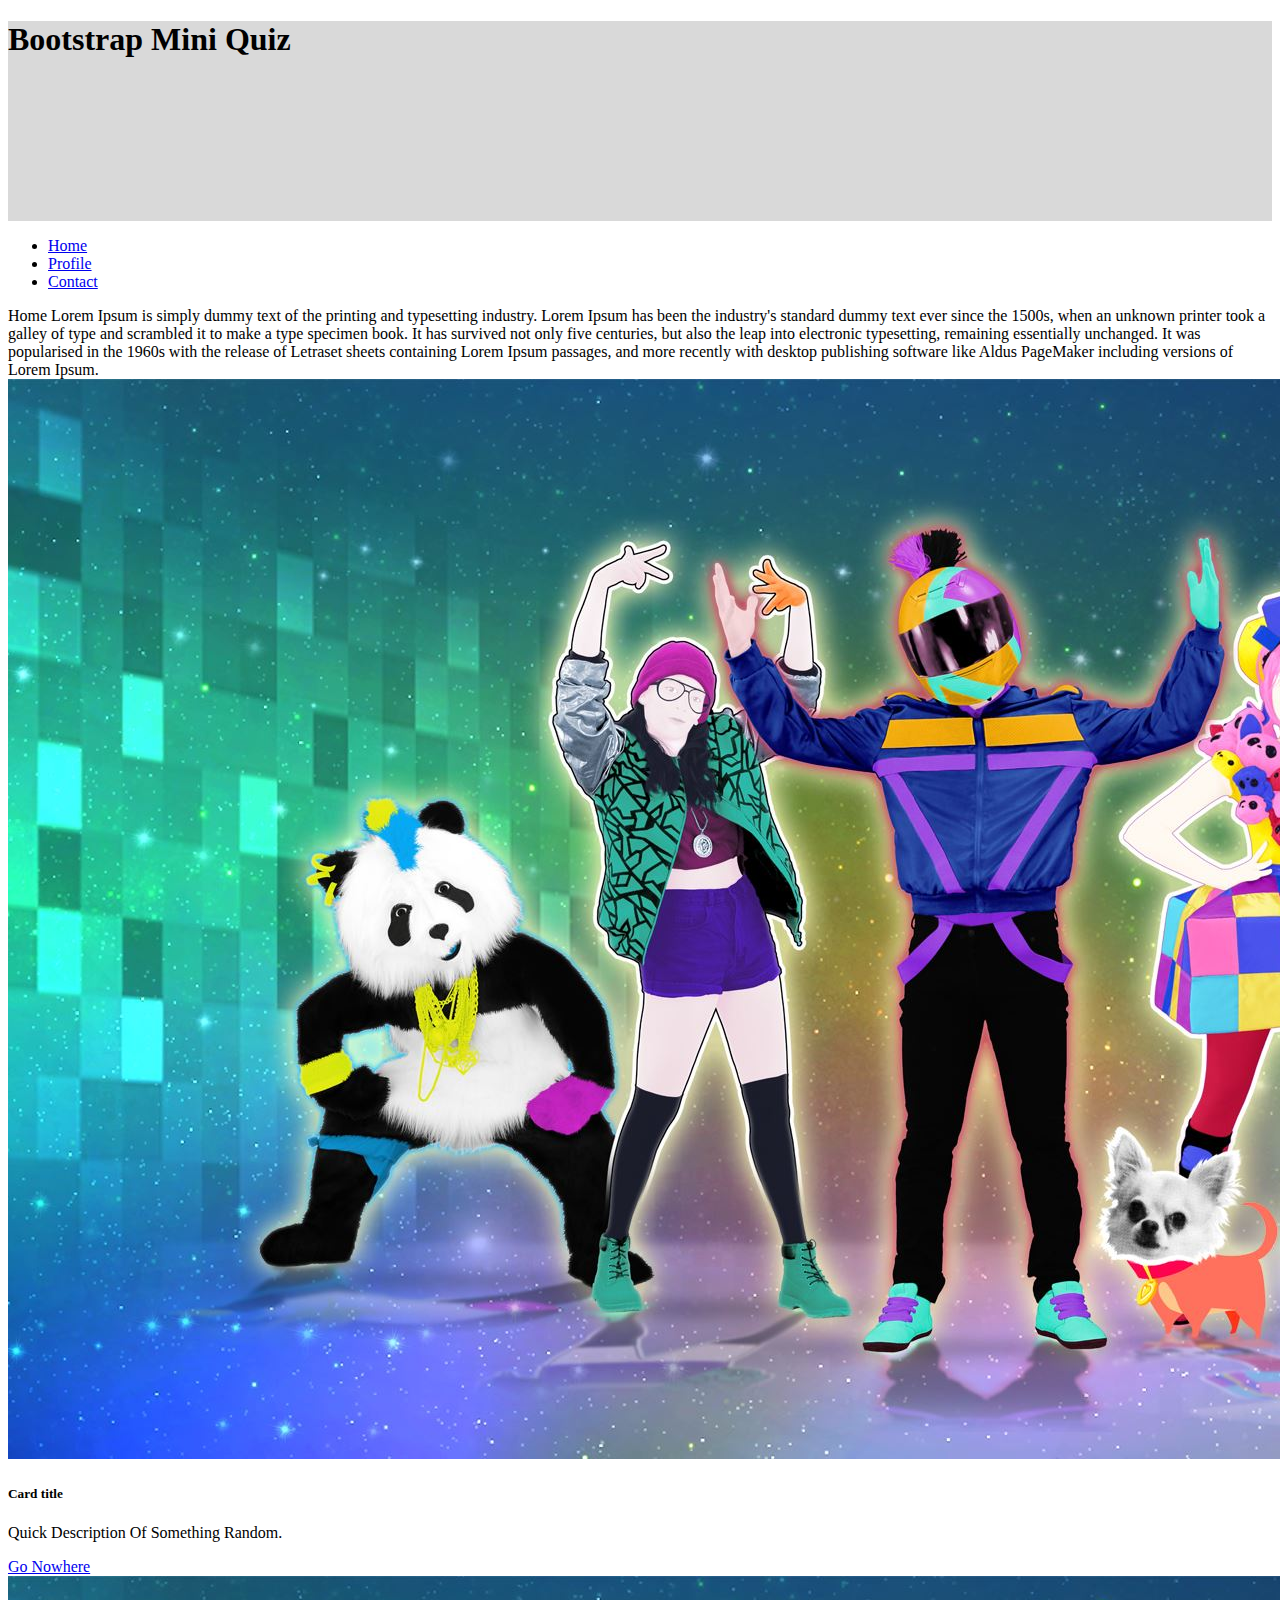
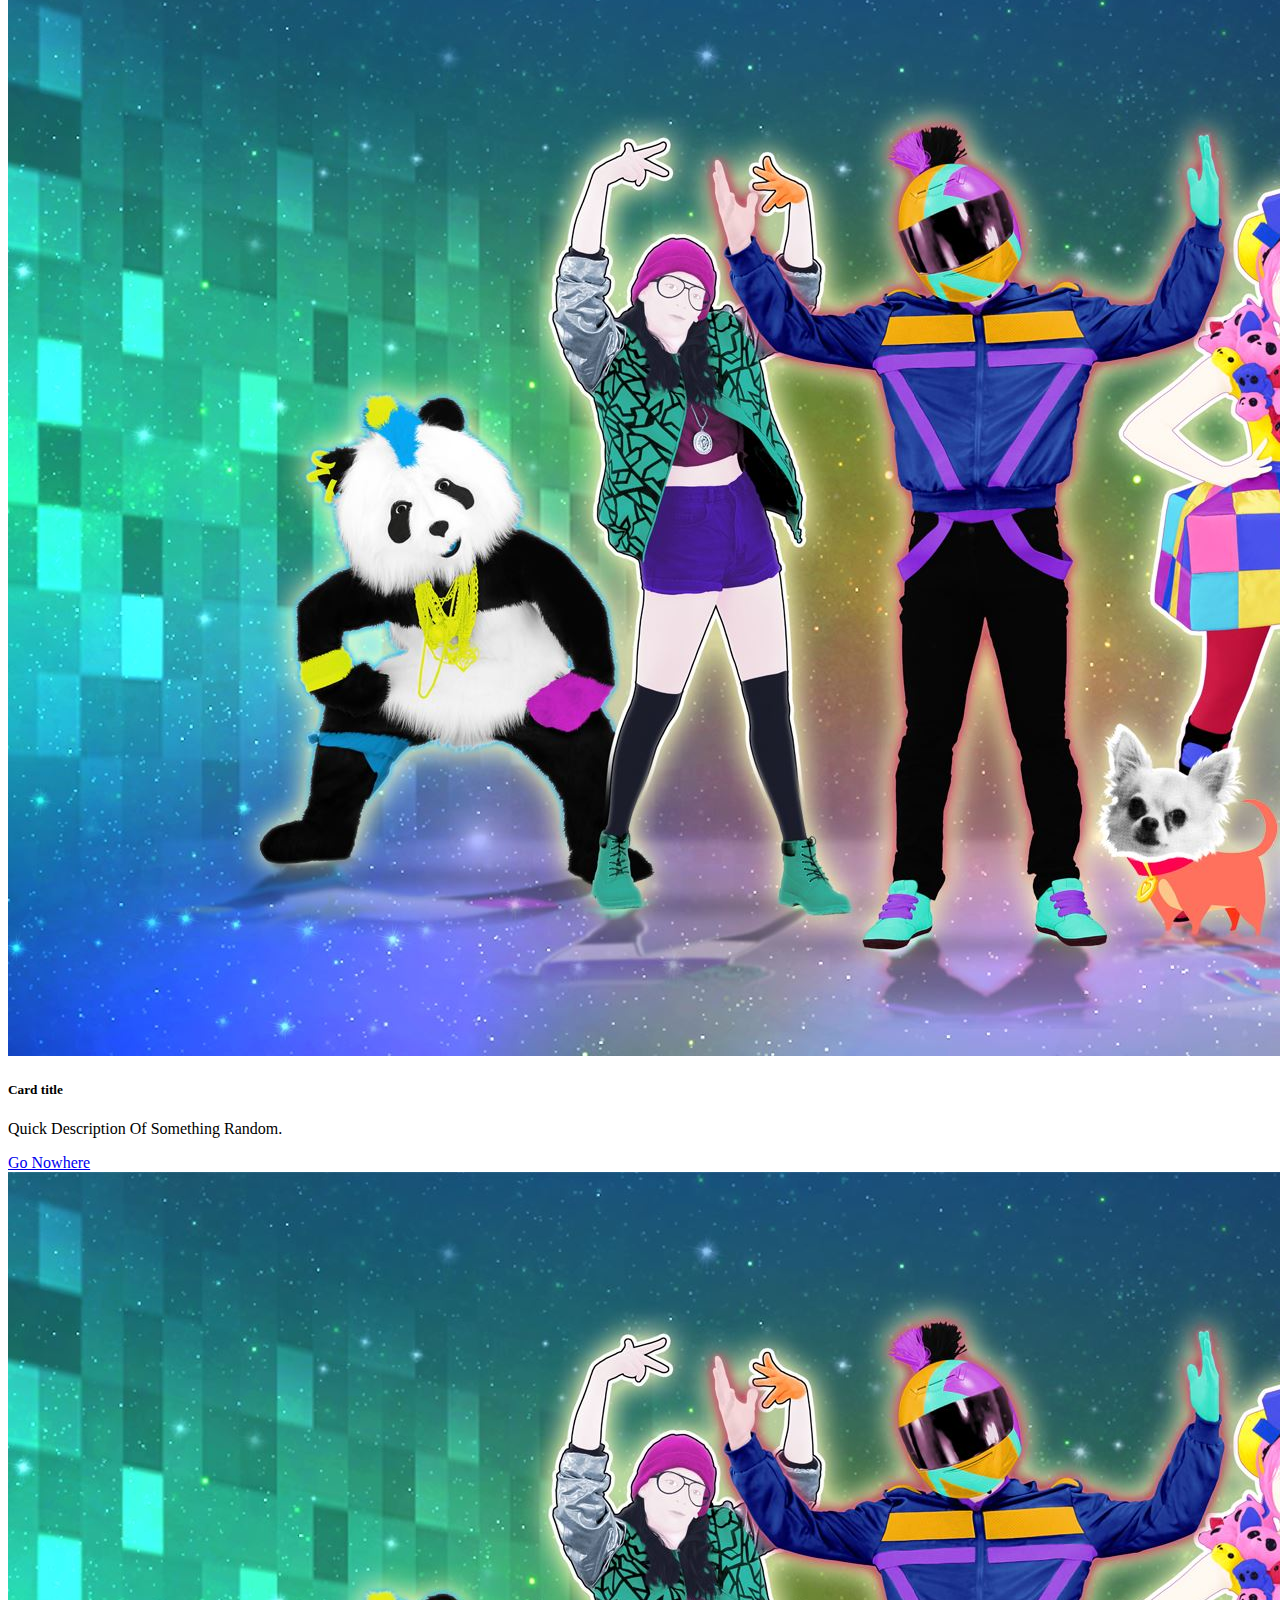
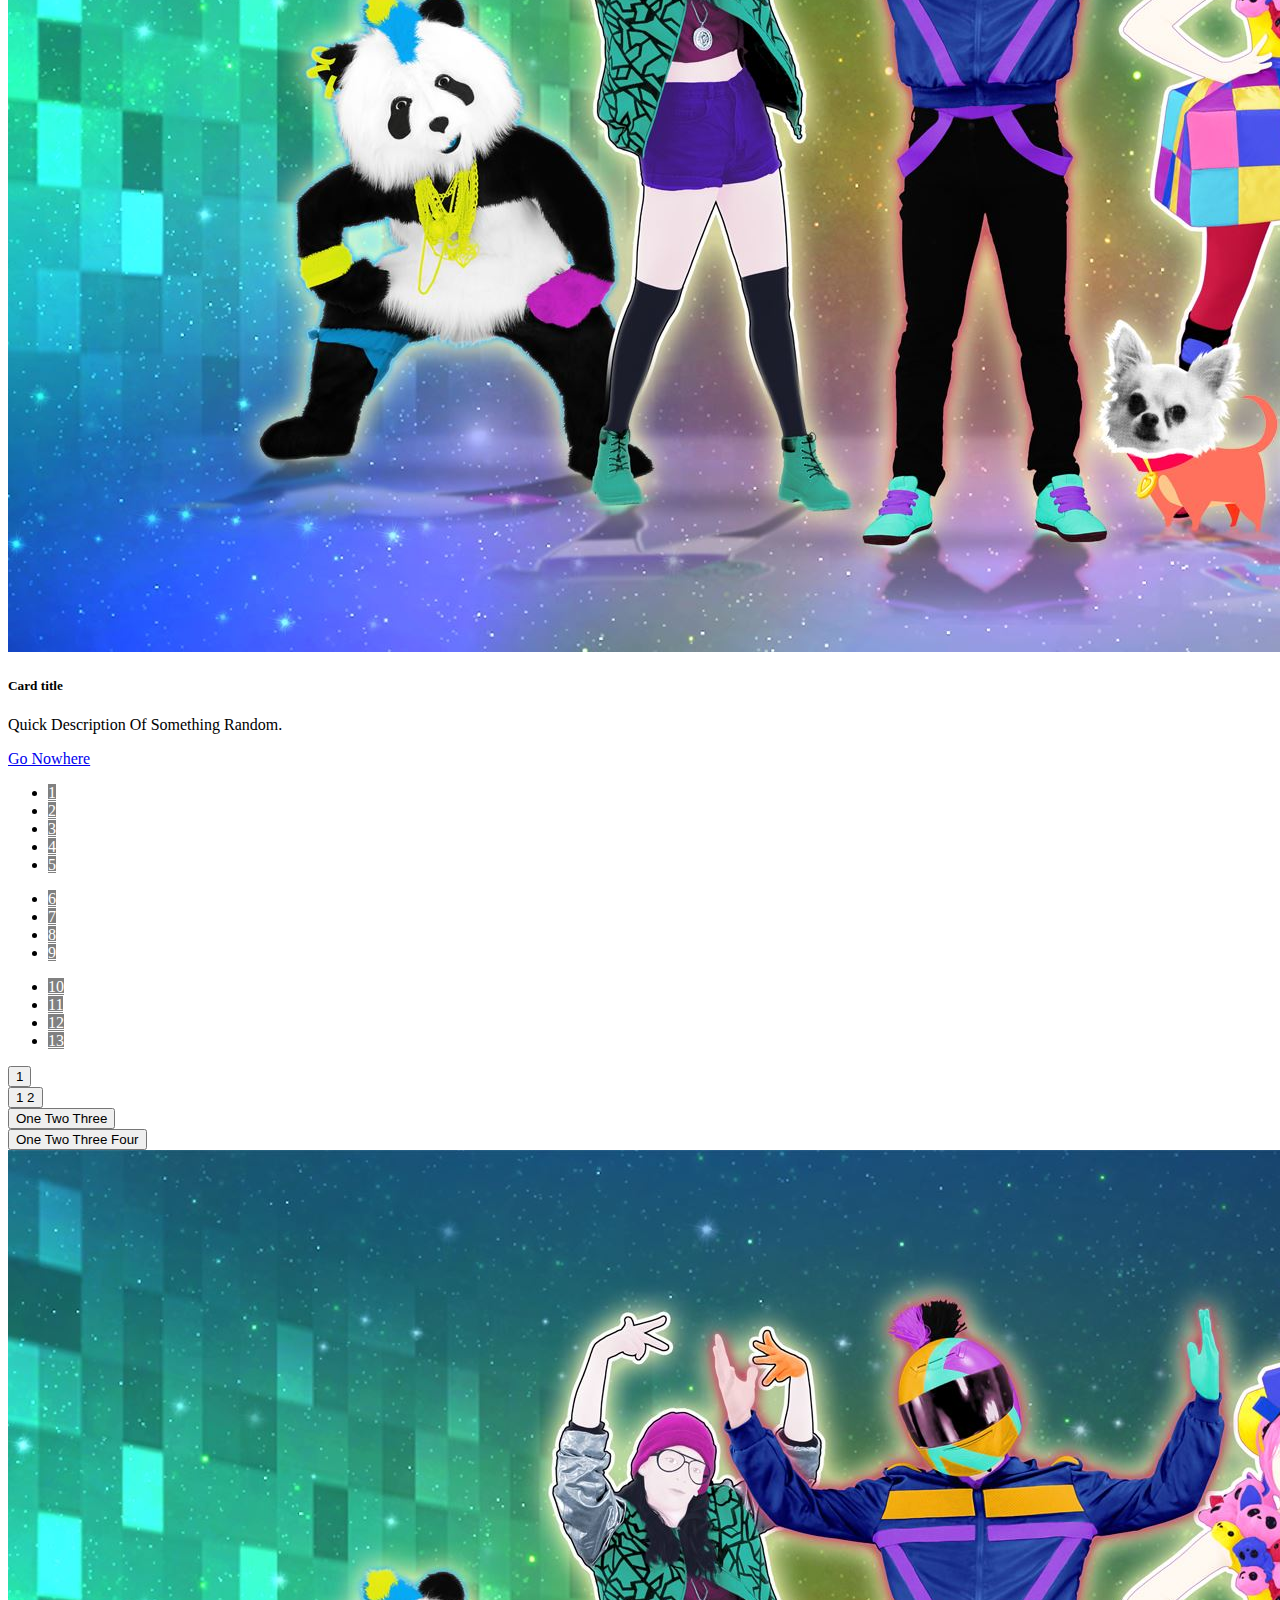
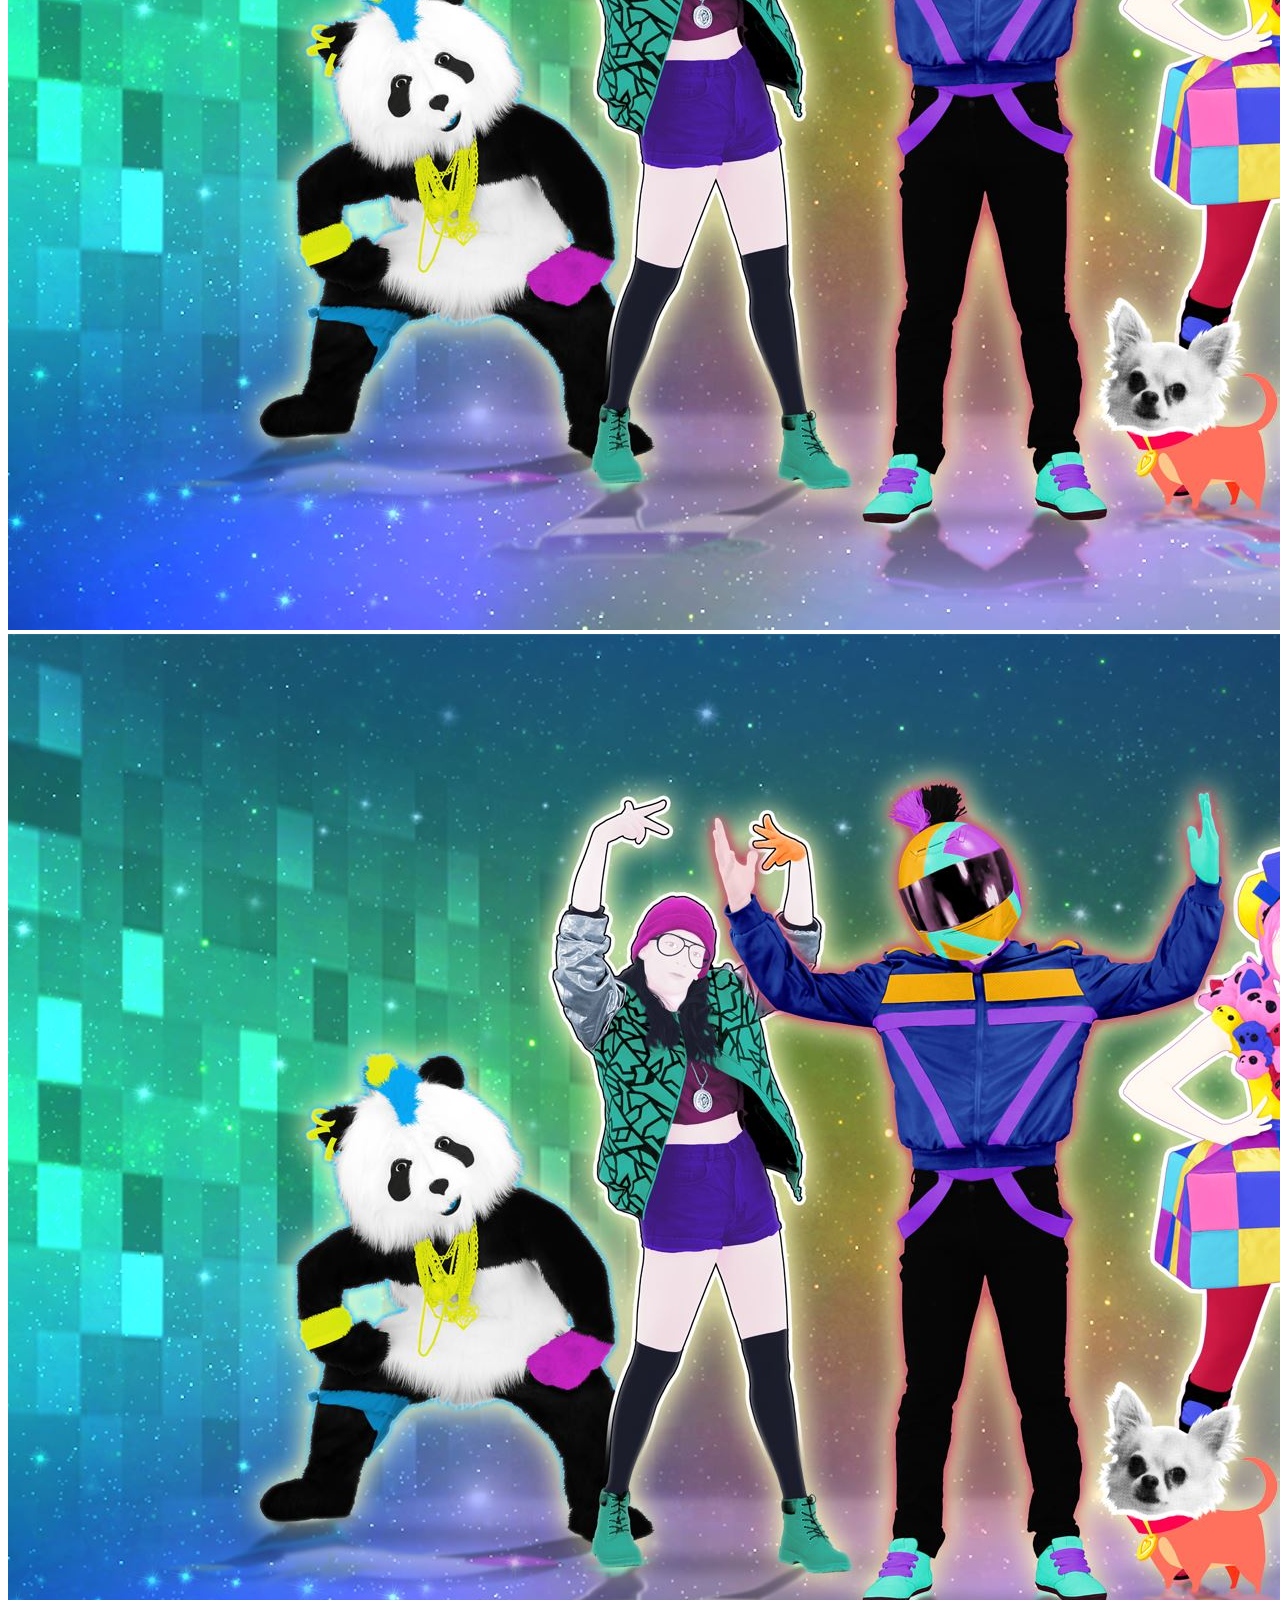
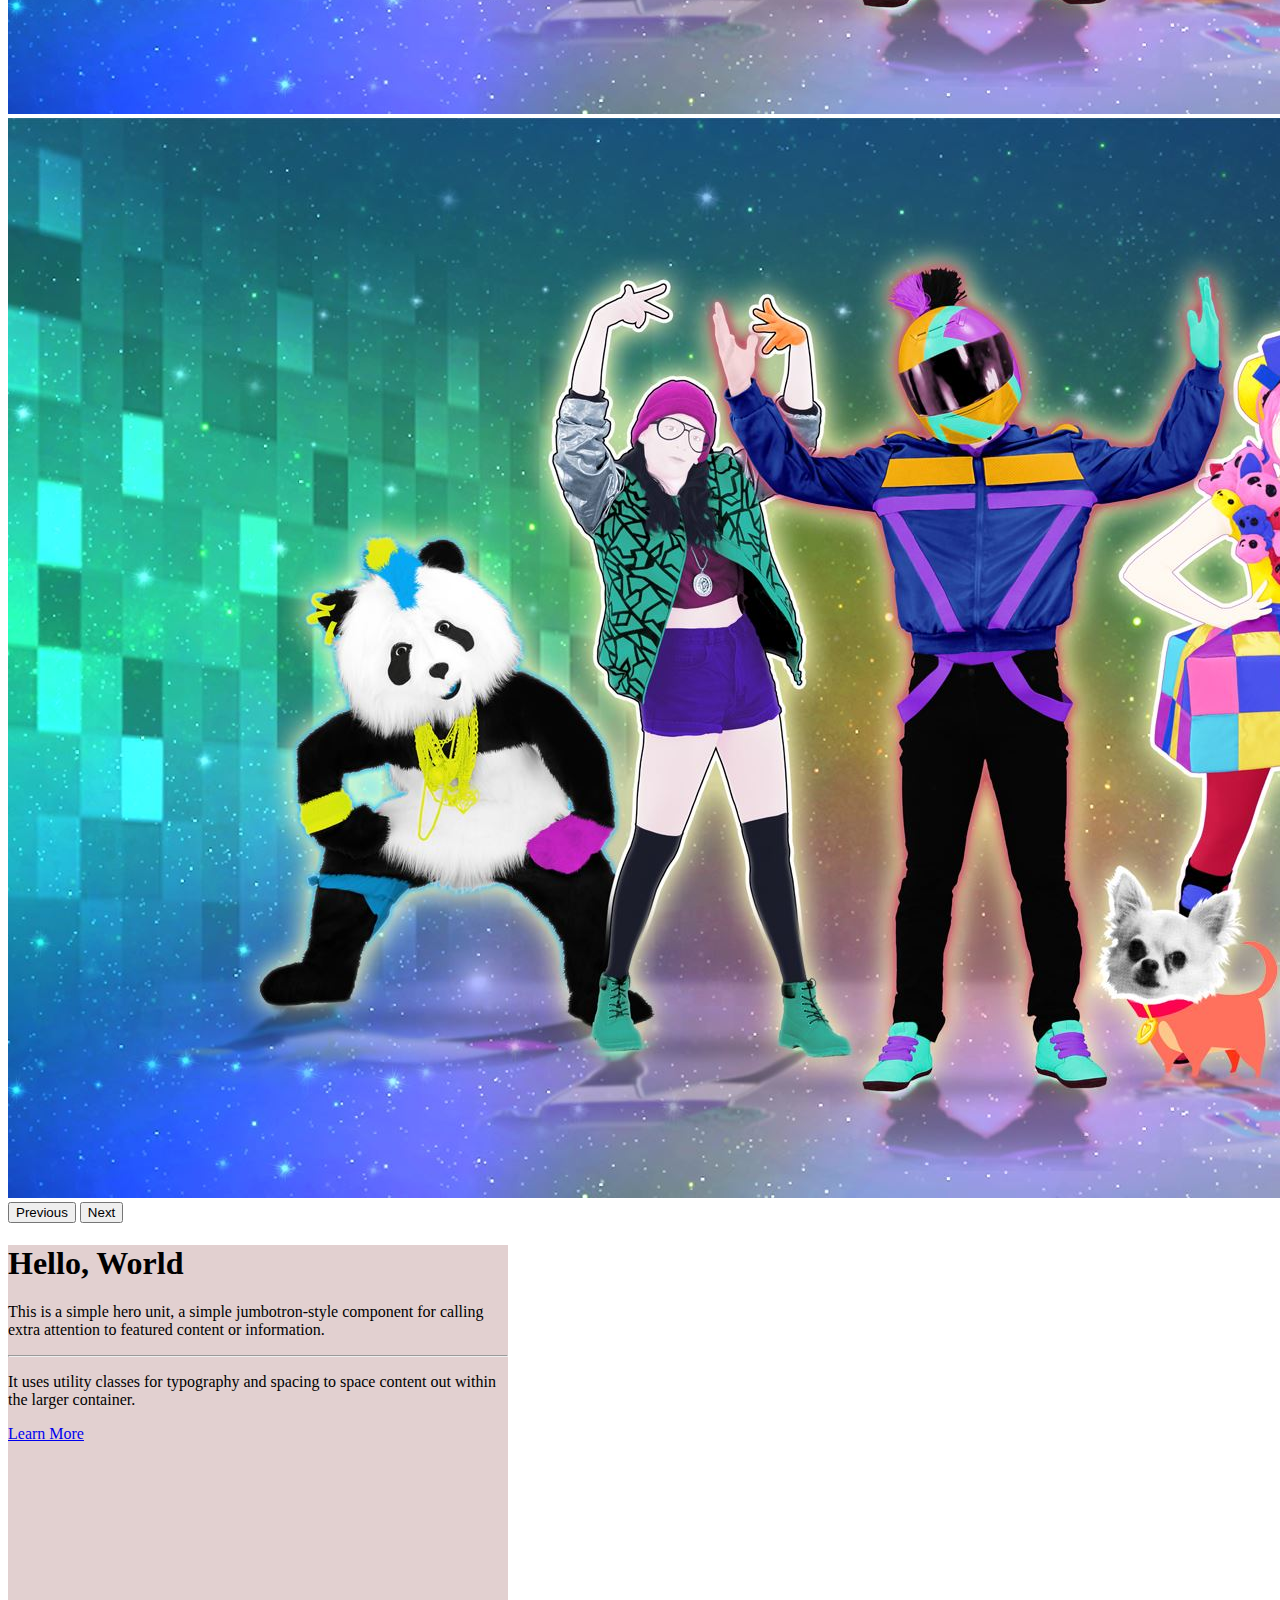
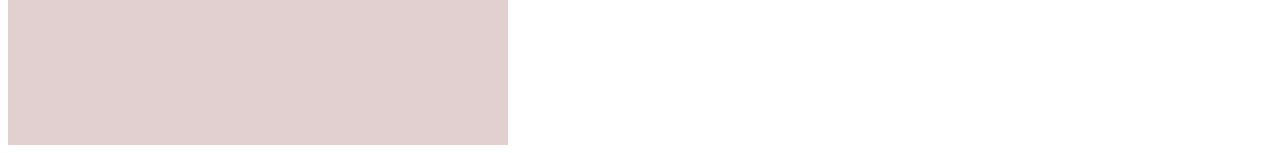
<file: index.html>
<!DOCTYPE html>
<html lang="en">
  <head>
    <meta charset="utf-8" />
    <meta name="viewport" content="width=device-width, initial-scale=1" />
    <title> Home </title>
    <link rel="stylesheet" href="./Styles/Styles.css" />
    <link
      href="https://cdn.jsdelivr.net/npm/bootstrap@5.3.2/dist/css/bootstrap.min.css"
      rel="stylesheet"
      integrity="sha384-T3c6CoIi6uLrA9TneNEoa7RxnatzjcDSCmG1MXxSR1GAsXEV/Dwwykc2MPK8M2HN"
      crossorigin="anonymous"
    />
  </head>
  <body>
        <div class="row">
            <div class="d-flex justify-content-center">
            <div class="col-4 d-flex justify-content-center align-items-center titleHeader">
                <h1>Bootstrap Mini Quiz</h1>
            </div>
        </div>
    </div>

    <ul class="nav nav-tabs">
      <li class="nav-item">
        <a class="nav-link active" aria-current="page" href="./index.html"> Home </a>
      </li>
      <li class="nav-item">
        <a class="nav-link" href="./pages/profile.html"> Profile </a>
      </li>
      <li class="nav-item">
        <a class="nav-link" href="./pages/contact.html"> Contact </a>
      </li>
    </ul>

    <div class="container-fluid">
      <div class="row">
        <div class="col border border-black">
          Home Lorem Ipsum is simply dummy text of the printing and typesetting industry. Lorem Ipsum has been the industry's standard dummy text ever since the 1500s, when an unknown printer took a galley of type and scrambled it to make a type specimen book. It has survived not only five centuries, but also the leap into electronic typesetting, remaining essentially unchanged. It was popularised in the 1960s with the release of Letraset sheets containing Lorem Ipsum passages, and more recently with desktop publishing software like Aldus PageMaker including versions of Lorem Ipsum.
        </div>
      </div>
    </div>

    <div class="container-fluid d-flex justify-content-evenly mt-5">
      <div class="row">
        <div class="col mx-5">
          <div class="card" style="width: 18rem;">
            <img src="./Assets/JustDance.jpeg" class="card-img-top" alt="...">
            <div class="card-body">
              <h5 class="card-title">Card title</h5>
              <p class="card-text"> Quick Description Of Something Random. </p>
              <a href="#" class="btn btn-primary"> Go Nowhere </a>
            </div>
          </div>
        </div>
        <div class="col mx-5">
          <div class="card" style="width: 18rem;">
            <img src="./Assets/JustDance.jpeg" class="card-img-top" alt="...">
            <div class="card-body">
              <h5 class="card-title">Card title</h5>
              <p class="card-text"> Quick Description Of Something Random. </p>
              <a href="#" class="btn btn-primary"> Go Nowhere </a>
            </div>
          </div>
        </div>
        <div class="col mx-5">
          <div class="card" style="width: 18rem;">
            <img src="./Assets/JustDance.jpeg" class="card-img-top" alt="...">
            <div class="card-body">
              <h5 class="card-title">Card title</h5>
              <p class="card-text"> Quick Description Of Something Random. </p>
              <a href="#" class="btn btn-primary"> Go Nowhere </a>
            </div>
          </div>
        </div>
      </div>
    </div>

    <div class="container mt-5 d-flex- justify-content-around">
      <div class="row">
        <div class="col">
          <nav aria-label="Page navigation example">
          <ul class="pagination">
            <li class="page-item"><a class="page-link" href="#">1</a></li>
            <li class="page-item"><a class="page-link" href="#">2</a></li>
            <li class="page-item"><a class="page-link" href="#">3</a></li>
            <li class="page-item"><a class="page-link" href="#">4</a></li>
            <li class="page-item"><a class="page-link" href="#">5</a></li>
          </ul>
        </nav>
          <nav aria-label="Page navigation example">
            <ul class="pagination">
              <li class="page-item"><a class="page-link" href="#">6</a></li>
              <li class="page-item"><a class="page-link" href="#">7</a></li>
              <li class="page-item"><a class="page-link" href="#">8</a></li>
              <li class="page-item"><a class="page-link" href="#">9</a></li>
            </ul>
          </nav>
        </div>
          <nav aria-label="Page navigation example">
            <ul class="pagination">
              <li class="page-item"><a class="page-link" href="#">10</a></li>
              <li class="page-item"><a class="page-link" href="#">11</a></li>
              <li class="page-item"><a class="page-link" href="#">12</a></li>
              <li class="page-item"><a class="page-link" href="#">13</a></li>
            </ul>
          </nav>
        </div>
        <div class="col">
          <div class="d-grid gap-2 col-6 mx-auto pb-2">
            <button class="btn btn-primary text-black" type="button"> 1 </button>
          </div>
          
          <div class="d-grid gap-2 col-6 mx-auto pb-2">
            <button class="btn btn-danger text-black" type="button"> 1 2</button>
          </div>

          <div class="d-grid gap-2 col-6 mx-auto pb-2">
            <button class="btn btn-success text-black" type="button"> One Two Three </button>
          </div>

          <div class="d-grid gap-2 col-6 mx-auto pb-2">
            <button class="btn btn-info text-black" type="button"> One Two Three Four </button>
          </div>
          </div>
        </div>
      </div>
    </div>

    <div class="container mt-5">
      <div class="row">
        <div class="col">
          <div id="carouselExampleAutoplaying" class="carousel slide" data-bs-ride="carousel">
            <div class="carousel-inner">
              <div class="carousel-item active">
                <img src="./Assets/JustDance.jpeg" class="d-block w-100" alt="...">
              </div>
              <div class="carousel-item">
                <img src="./Assets/JustDance.jpeg" class="d-block w-100" alt="...">
              </div>
              <div class="carousel-item">
                <img src="./Assets/JustDance.jpeg" class="d-block w-100" alt="...">
              </div>
            </div>
            <button class="carousel-control-prev" type="button" data-bs-target="#carouselExampleAutoplaying" data-bs-slide="prev">
              <span class="carousel-control-prev-icon" aria-hidden="true"></span>
              <span class="visually-hidden">Previous</span>
            </button>
            <button class="carousel-control-next" type="button" data-bs-target="#carouselExampleAutoplaying" data-bs-slide="next">
              <span class="carousel-control-next-icon" aria-hidden="true"></span>
              <span class="visually-hidden">Next</span>
            </button>
          </div>
        </div>
        <div class="col ps-5">

          <div class="card card-container rounded-0" style="width: 18rem;">
            <div class="card-body">
              <h1 class="card-title pb-5"> Hello, World </h1>
              <p class="card-text"> This is a simple hero unit, a simple jumbotron-style component for calling extra attention to featured content or information. </p>
            </div>
            <hr>
            <div class="card-body">
              <p> 
                It uses utility classes for typography and spacing to space content out within the larger container.
              </p>
              <a href="#" class="btn btn-primary rounded-0"> Learn More </a>
            </div>
          </div>

        </div>
      </div>
    </div>


    <script
      src="https://cdn.jsdelivr.net/npm/bootstrap@5.3.2/dist/js/bootstrap.bundle.min.js"
      integrity="sha384-C6RzsynM9kWDrMNeT87bh95OGNyZPhcTNXj1NW7RuBCsyN/o0jlpcV8Qyq46cDfL"
      crossorigin="anonymous"
      ></script>
    </body>
</html>
</file>
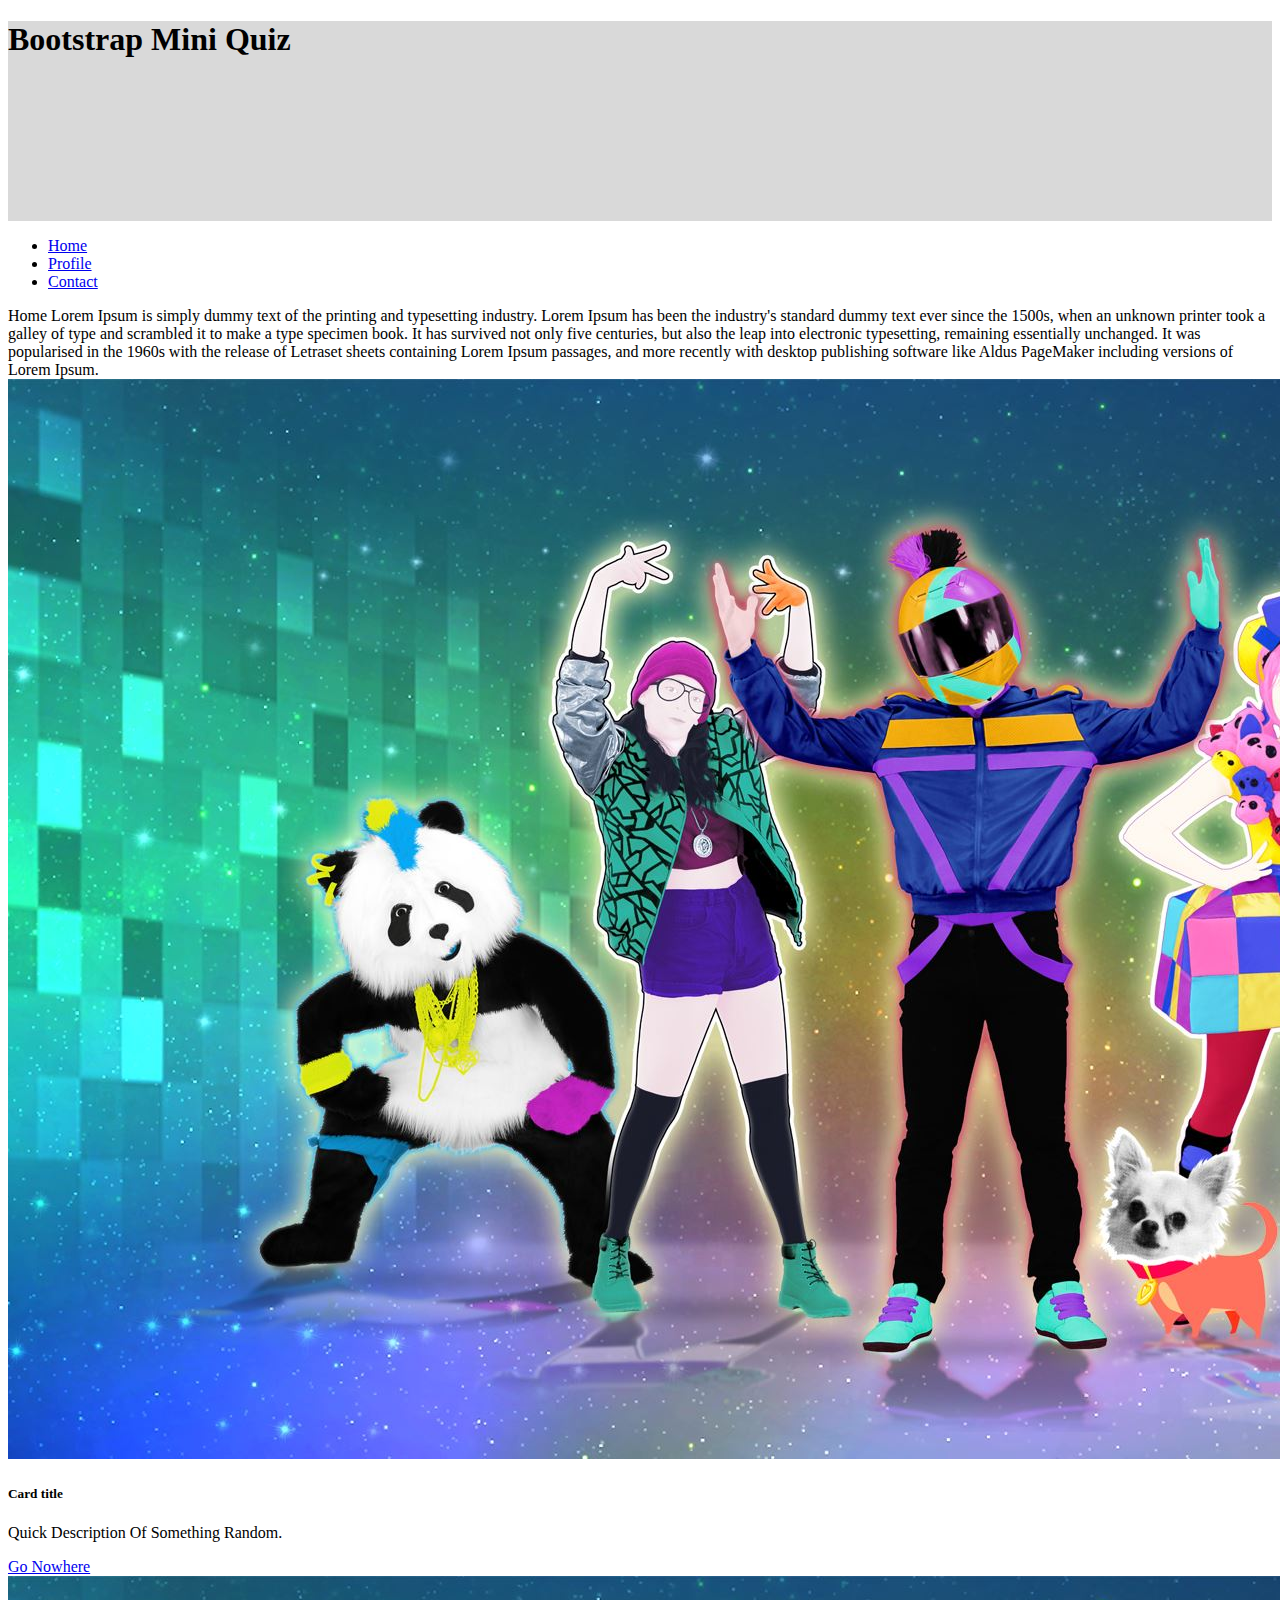
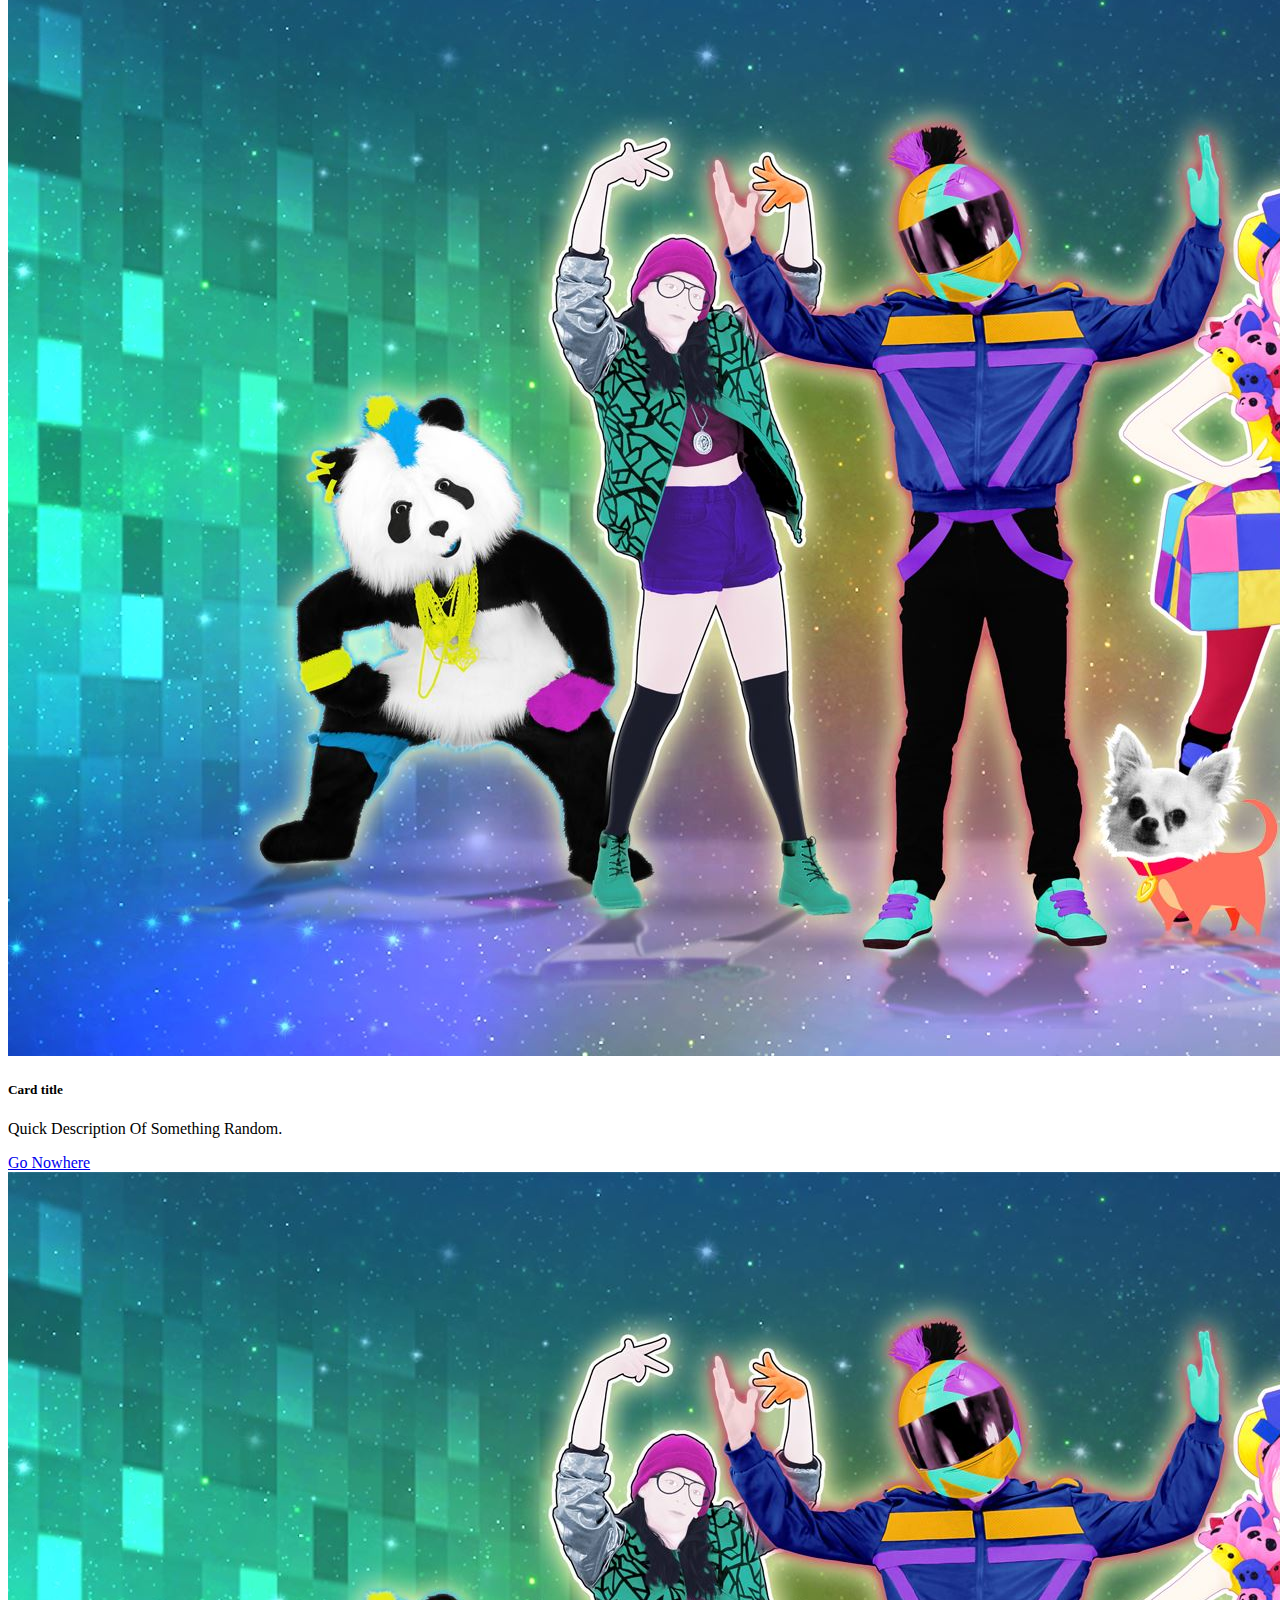
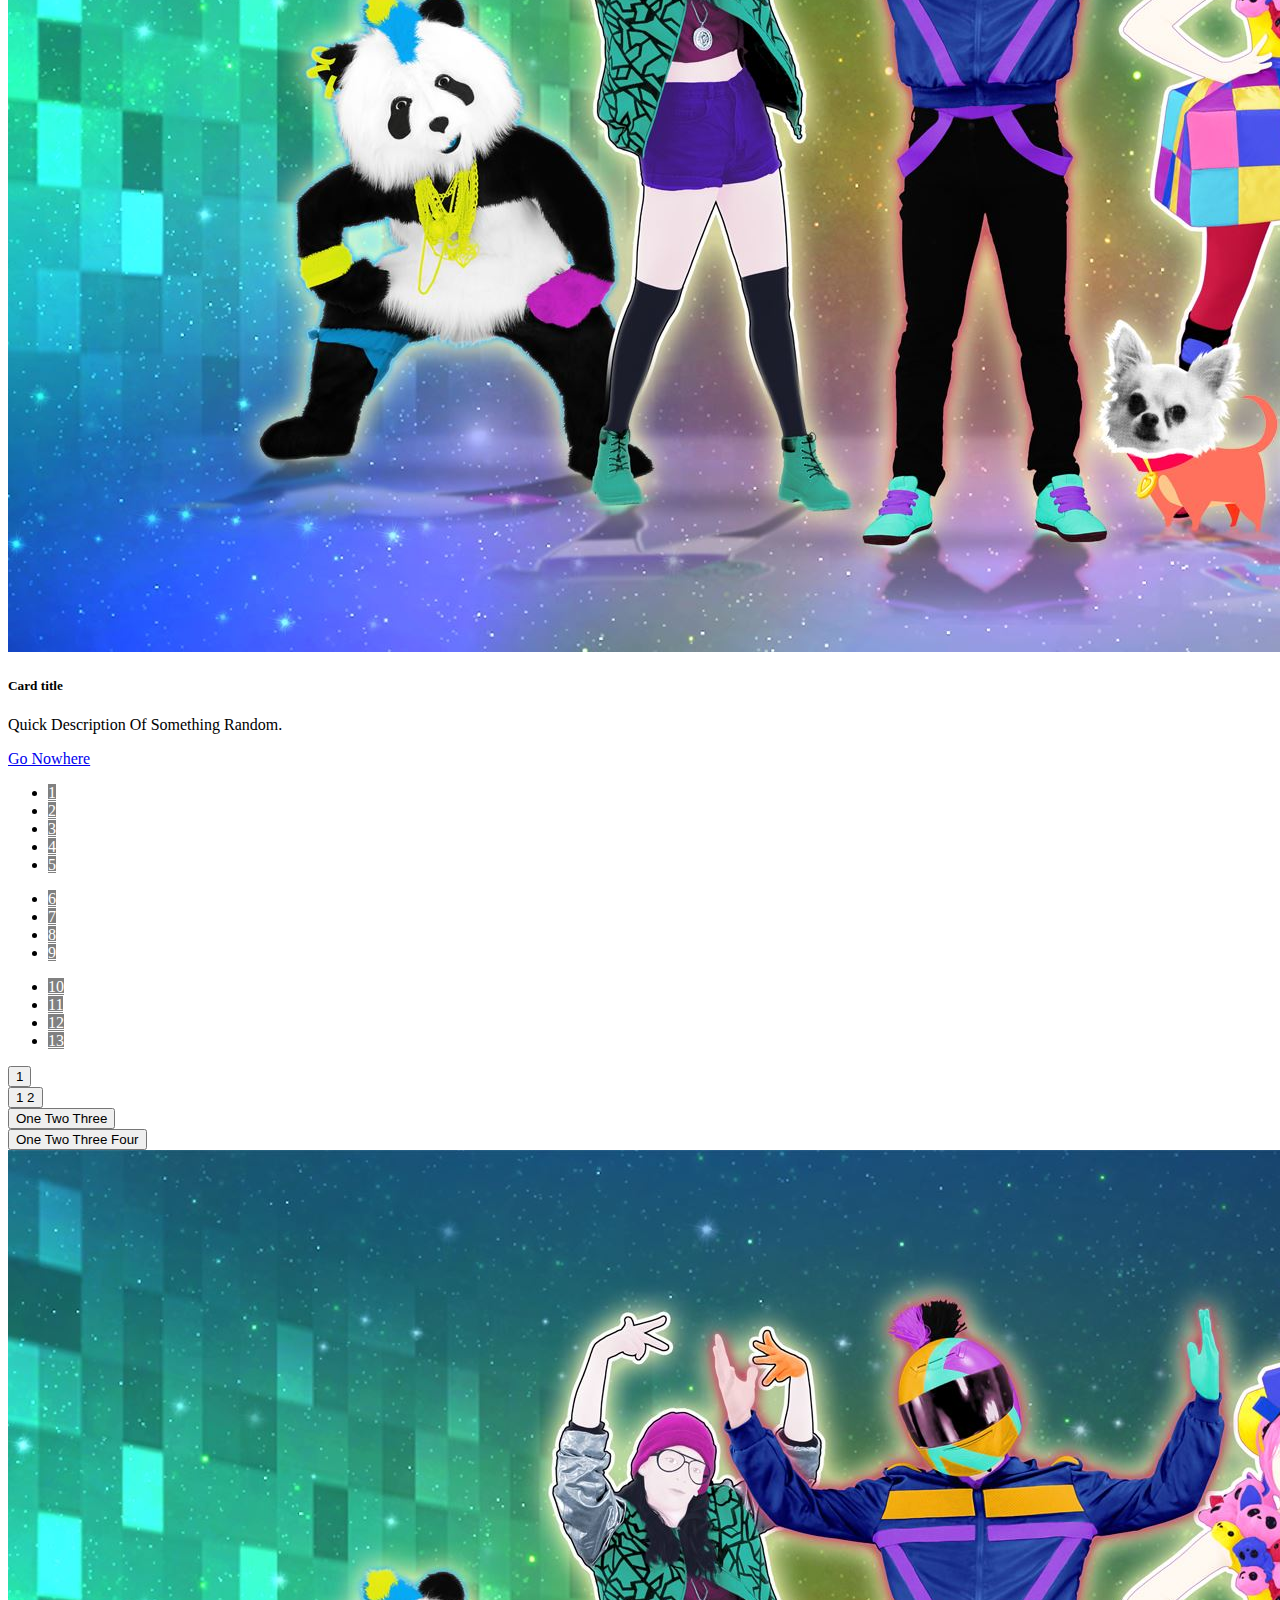
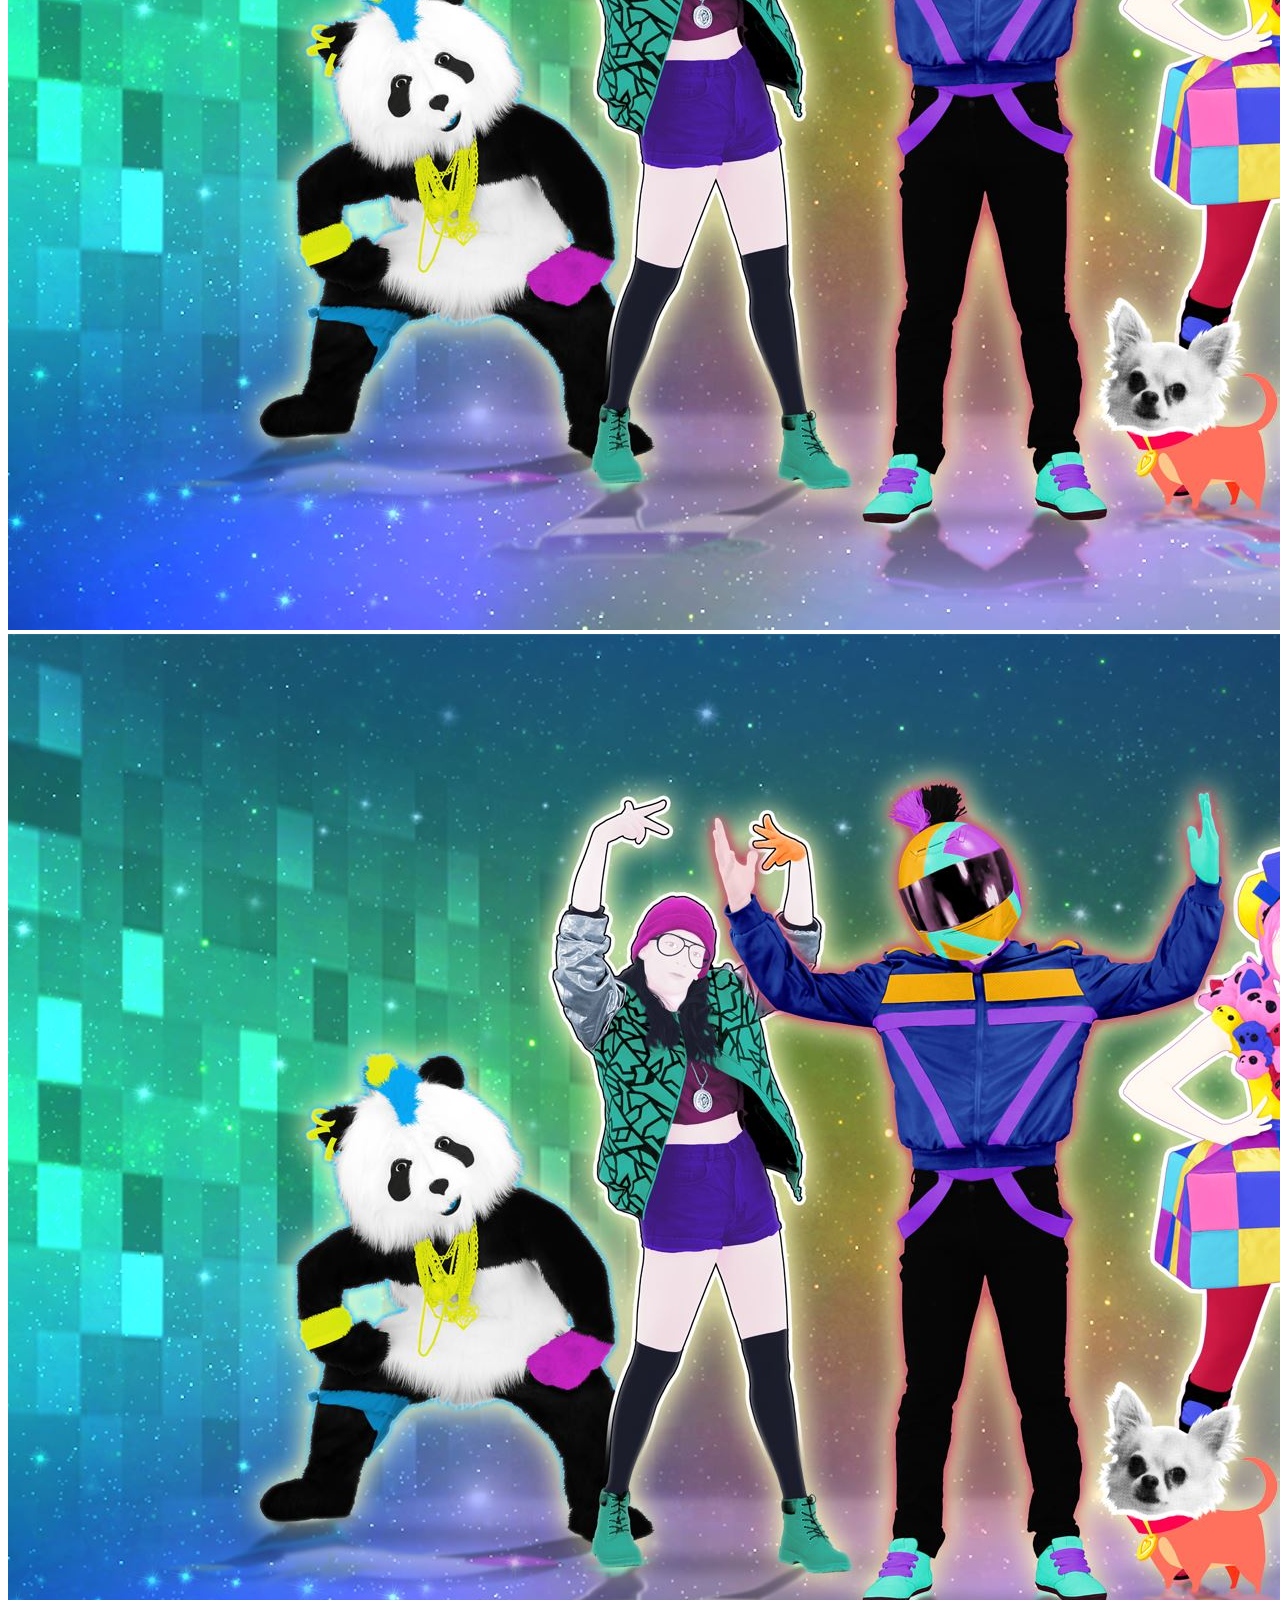
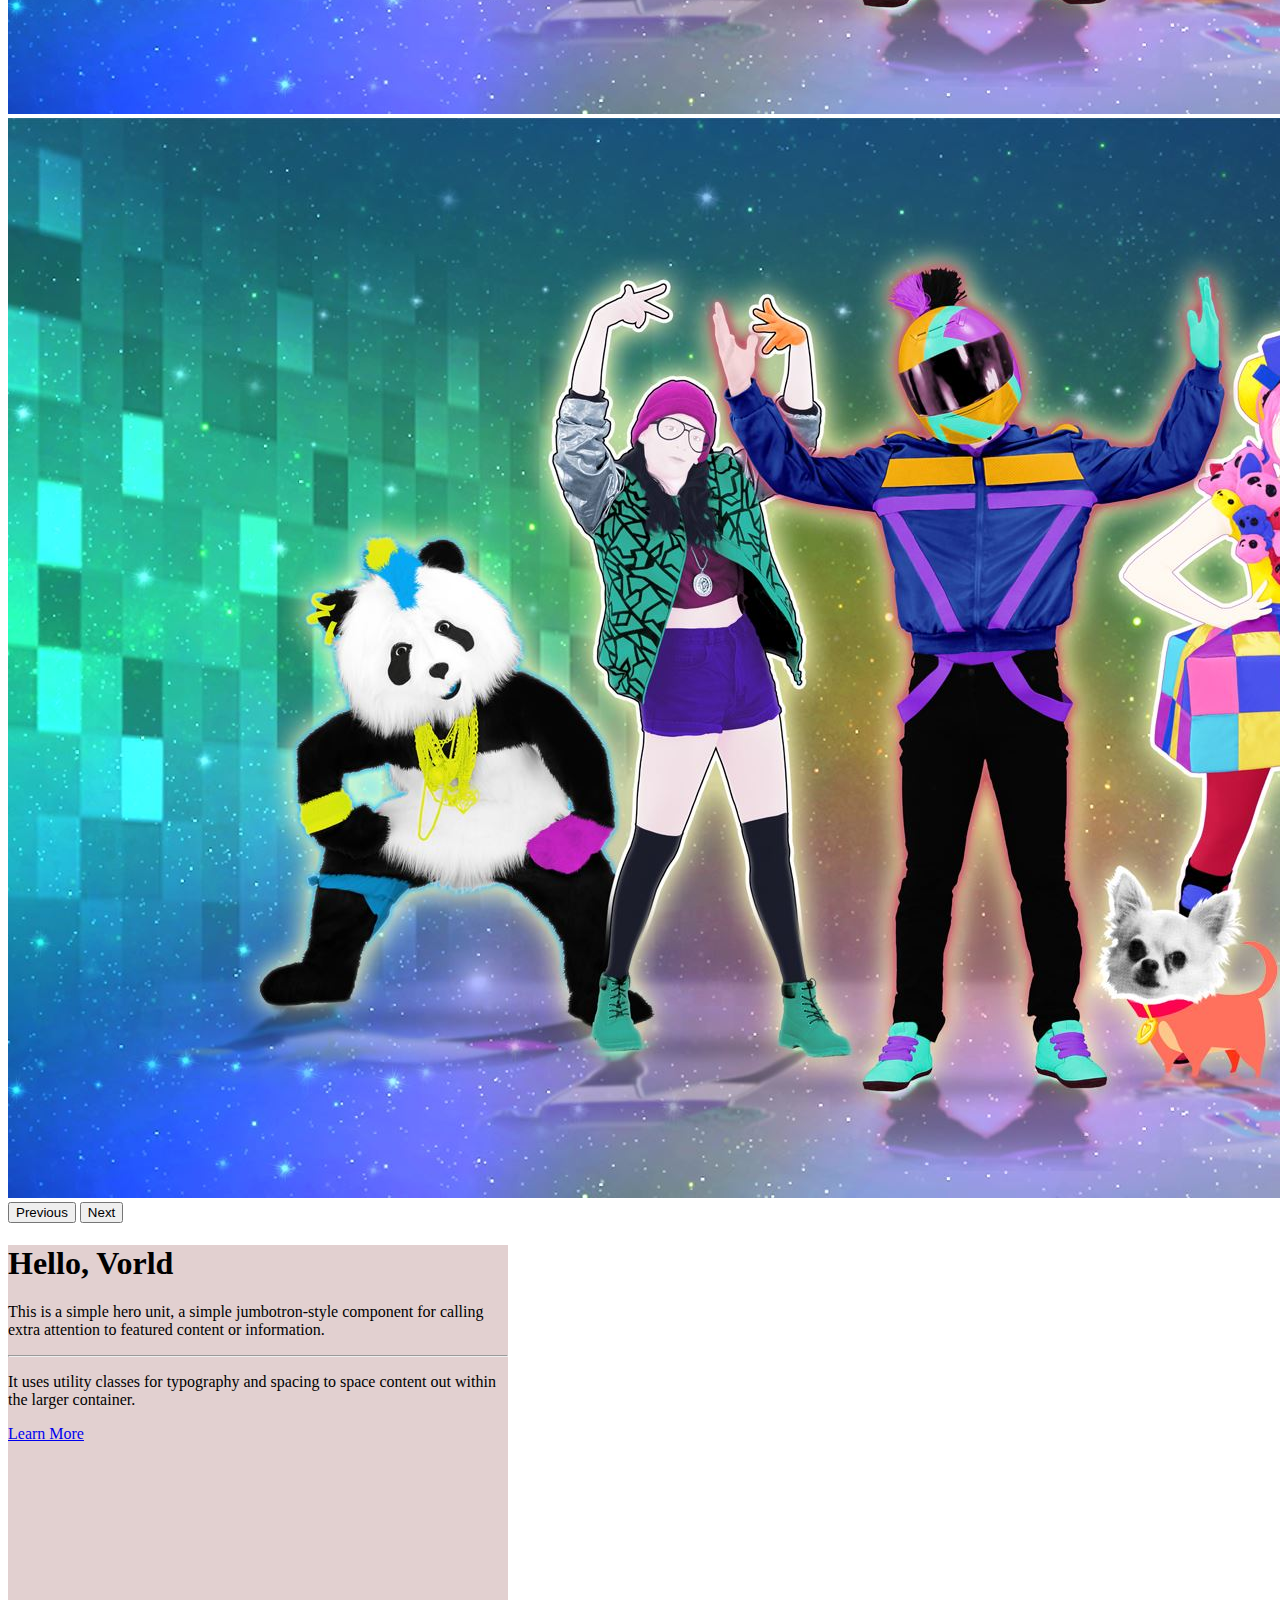
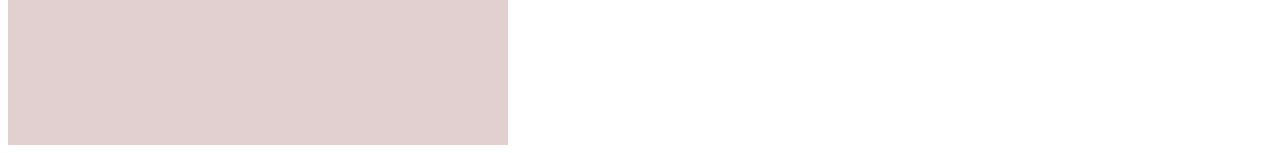
<file: pages/contact.html>
<!DOCTYPE html>
<html lang="en">
  <head>
    <meta charset="utf-8" />
    <meta name="viewport" content="width=device-width, initial-scale=1" />
    <title> Contact </title>
    <link rel="stylesheet" href="../Styles/Styles.css" />
    <link
      href="https://cdn.jsdelivr.net/npm/bootstrap@5.3.2/dist/css/bootstrap.min.css"
      rel="stylesheet"
      integrity="sha384-T3c6CoIi6uLrA9TneNEoa7RxnatzjcDSCmG1MXxSR1GAsXEV/Dwwykc2MPK8M2HN"
      crossorigin="anonymous"
    />
  </head>
  <body>
        <div class="row">
            <div class="d-flex justify-content-center">
            <div class="col-4 d-flex justify-content-center align-items-center titleHeader">
                <h1>Bootstrap Mini Quiz</h1>
            </div>
        </div>
    </div>

    <ul class="nav nav-tabs">
      <li class="nav-item">
        <a class="nav-link" href="../index.html"> Home </a>
      </li>
      <li class="nav-item">
        <a class="nav-link" aria-current="page" href="../pages/profile.html"> Profile </a>
      </li>
      <li class="nav-item">
        <a class="nav-link active" aria-current="page" href="../pages/contact.html"> Contact </a>
      </li>
    </ul>

    <div class="container-fluid">
      <div class="row">
        <div class="col border border-black">
          Home Lorem Ipsum is simply dummy text of the printing and typesetting industry. Lorem Ipsum has been the industry's standard dummy text ever since the 1500s, when an unknown printer took a galley of type and scrambled it to make a type specimen book. It has survived not only five centuries, but also the leap into electronic typesetting, remaining essentially unchanged. It was popularised in the 1960s with the release of Letraset sheets containing Lorem Ipsum passages, and more recently with desktop publishing software like Aldus PageMaker including versions of Lorem Ipsum.
        </div>
      </div>
    </div>

    <div class="container-fluid d-flex justify-content-evenly mt-5">
      <div class="row">
        <div class="col mx-5">
          <div class="card" style="width: 18rem;">
            <img src="../Assets/JustDance.jpeg" class="card-img-top" alt="...">
            <div class="card-body">
              <h5 class="card-title">Card title</h5>
              <p class="card-text"> Quick Description Of Something Random. </p>
              <a href="#" class="btn btn-primary"> Go Nowhere </a>
            </div>
          </div>
        </div>
        <div class="col mx-5">
          <div class="card" style="width: 18rem;">
            <img src="../Assets/JustDance.jpeg" class="card-img-top" alt="...">
            <div class="card-body">
              <h5 class="card-title">Card title</h5>
              <p class="card-text"> Quick Description Of Something Random. </p>
              <a href="#" class="btn btn-primary"> Go Nowhere </a>
            </div>
          </div>
        </div>
        <div class="col mx-5">
          <div class="card" style="width: 18rem;">
            <img src="../Assets/JustDance.jpeg" class="card-img-top" alt="...">
            <div class="card-body">
              <h5 class="card-title">Card title</h5>
              <p class="card-text"> Quick Description Of Something Random. </p>
              <a href="#" class="btn btn-primary"> Go Nowhere </a>
            </div>
          </div>
        </div>
      </div>
    </div>

    <div class="container mt-5 d-flex- justify-content-around">
      <div class="row">
        <div class="col">
          <nav aria-label="Page navigation example">
          <ul class="pagination">
            <li class="page-item"><a class="page-link" href="#">1</a></li>
            <li class="page-item"><a class="page-link" href="#">2</a></li>
            <li class="page-item"><a class="page-link" href="#">3</a></li>
            <li class="page-item"><a class="page-link" href="#">4</a></li>
            <li class="page-item"><a class="page-link" href="#">5</a></li>
          </ul>
        </nav>
          <nav aria-label="Page navigation example">
            <ul class="pagination">
              <li class="page-item"><a class="page-link" href="#">6</a></li>
              <li class="page-item"><a class="page-link" href="#">7</a></li>
              <li class="page-item"><a class="page-link" href="#">8</a></li>
              <li class="page-item"><a class="page-link" href="#">9</a></li>
            </ul>
          </nav>
        </div>
          <nav aria-label="Page navigation example">
            <ul class="pagination">
              <li class="page-item"><a class="page-link" href="#">10</a></li>
              <li class="page-item"><a class="page-link" href="#">11</a></li>
              <li class="page-item"><a class="page-link" href="#">12</a></li>
              <li class="page-item"><a class="page-link" href="#">13</a></li>
            </ul>
          </nav>
        </div>
        <div class="col">
          <div class="d-grid gap-2 col-6 mx-auto pb-2">
            <button class="btn btn-primary text-black" type="button"> 1 </button>
          </div>
          
          <div class="d-grid gap-2 col-6 mx-auto pb-2">
            <button class="btn btn-danger text-black" type="button"> 1 2</button>
          </div>

          <div class="d-grid gap-2 col-6 mx-auto pb-2">
            <button class="btn btn-success text-black" type="button"> One Two Three </button>
          </div>

          <div class="d-grid gap-2 col-6 mx-auto pb-2">
            <button class="btn btn-info text-black" type="button"> One Two Three Four </button>
          </div>
          </div>
        </div>
      </div>
    </div>

    <div class="container mt-5">
      <div class="row">
        <div class="col">
          <div id="carouselExampleAutoplaying" class="carousel slide" data-bs-ride="carousel">
            <div class="carousel-inner">
              <div class="carousel-item active">
                <img src="../Assets/JustDance.jpeg" class="d-block w-100" alt="...">
              </div>
              <div class="carousel-item">
                <img src="../Assets/JustDance.jpeg" class="d-block w-100" alt="...">
              </div>
              <div class="carousel-item">
                <img src="../Assets/JustDance.jpeg" class="d-block w-100" alt="...">
              </div>
            </div>
            <button class="carousel-control-prev" type="button" data-bs-target="#carouselExampleAutoplaying" data-bs-slide="prev">
              <span class="carousel-control-prev-icon" aria-hidden="true"></span>
              <span class="visually-hidden">Previous</span>
            </button>
            <button class="carousel-control-next" type="button" data-bs-target="#carouselExampleAutoplaying" data-bs-slide="next">
              <span class="carousel-control-next-icon" aria-hidden="true"></span>
              <span class="visually-hidden">Next</span>
            </button>
          </div>
        </div>
        <div class="col ps-5">

          <div class="card card-container rounded-0" style="width: 18rem;">
            <div class="card-body">
              <h1 class="card-title pb-5"> Hello, Vorld </h1>
              <p class="card-text"> This is a simple hero unit, a simple jumbotron-style component for calling extra attention to featured content or information. </p>
            </div>
            <hr>
            <div class="card-body">
              <p> 
                It uses utility classes for typography and spacing to space content out within the larger container.
              </p>
              <a href="#" class="btn btn-primary rounded-0"> Learn More </a>
            </div>
          </div>

        </div>
      </div>
    </div>


    <script
      src="https://cdn.jsdelivr.net/npm/bootstrap@5.3.2/dist/js/bootstrap.bundle.min.js"
      integrity="sha384-C6RzsynM9kWDrMNeT87bh95OGNyZPhcTNXj1NW7RuBCsyN/o0jlpcV8Qyq46cDfL"
      crossorigin="anonymous"
      ></script>
    </body>
</html>
</file>
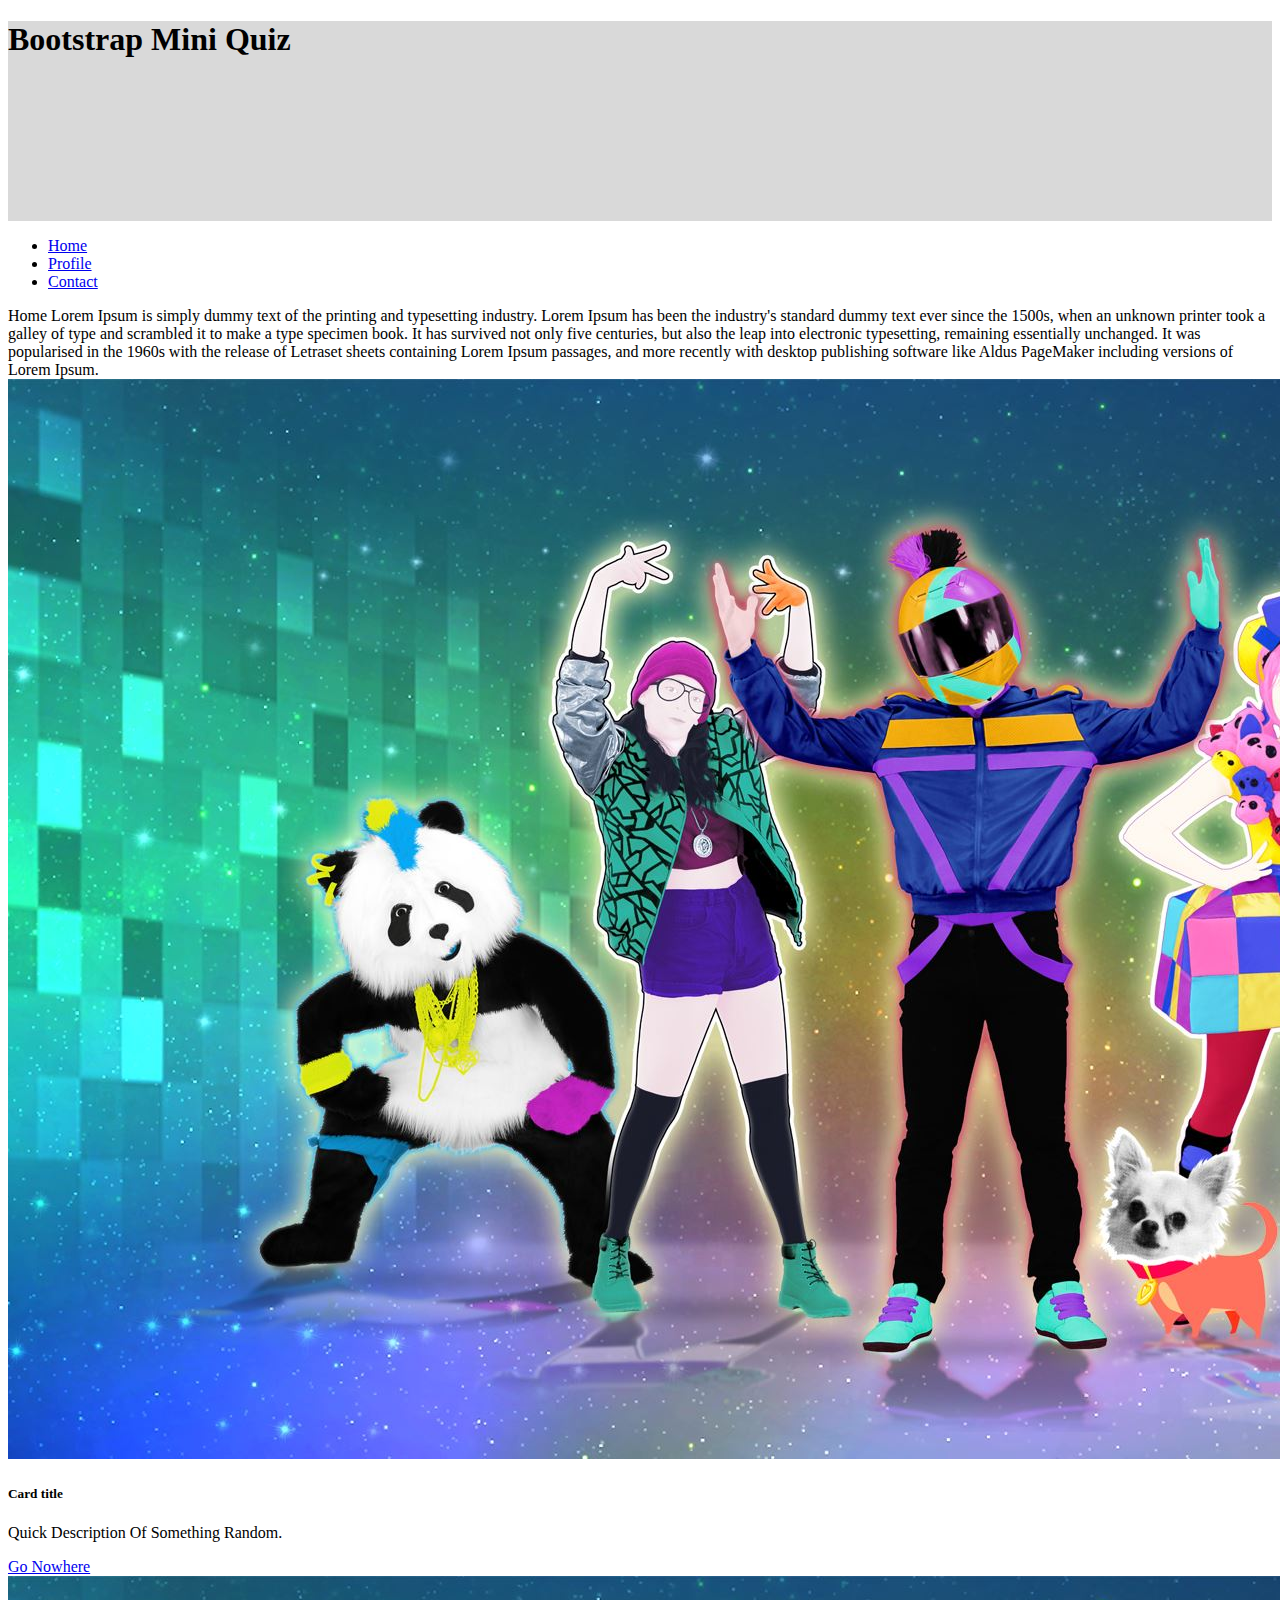
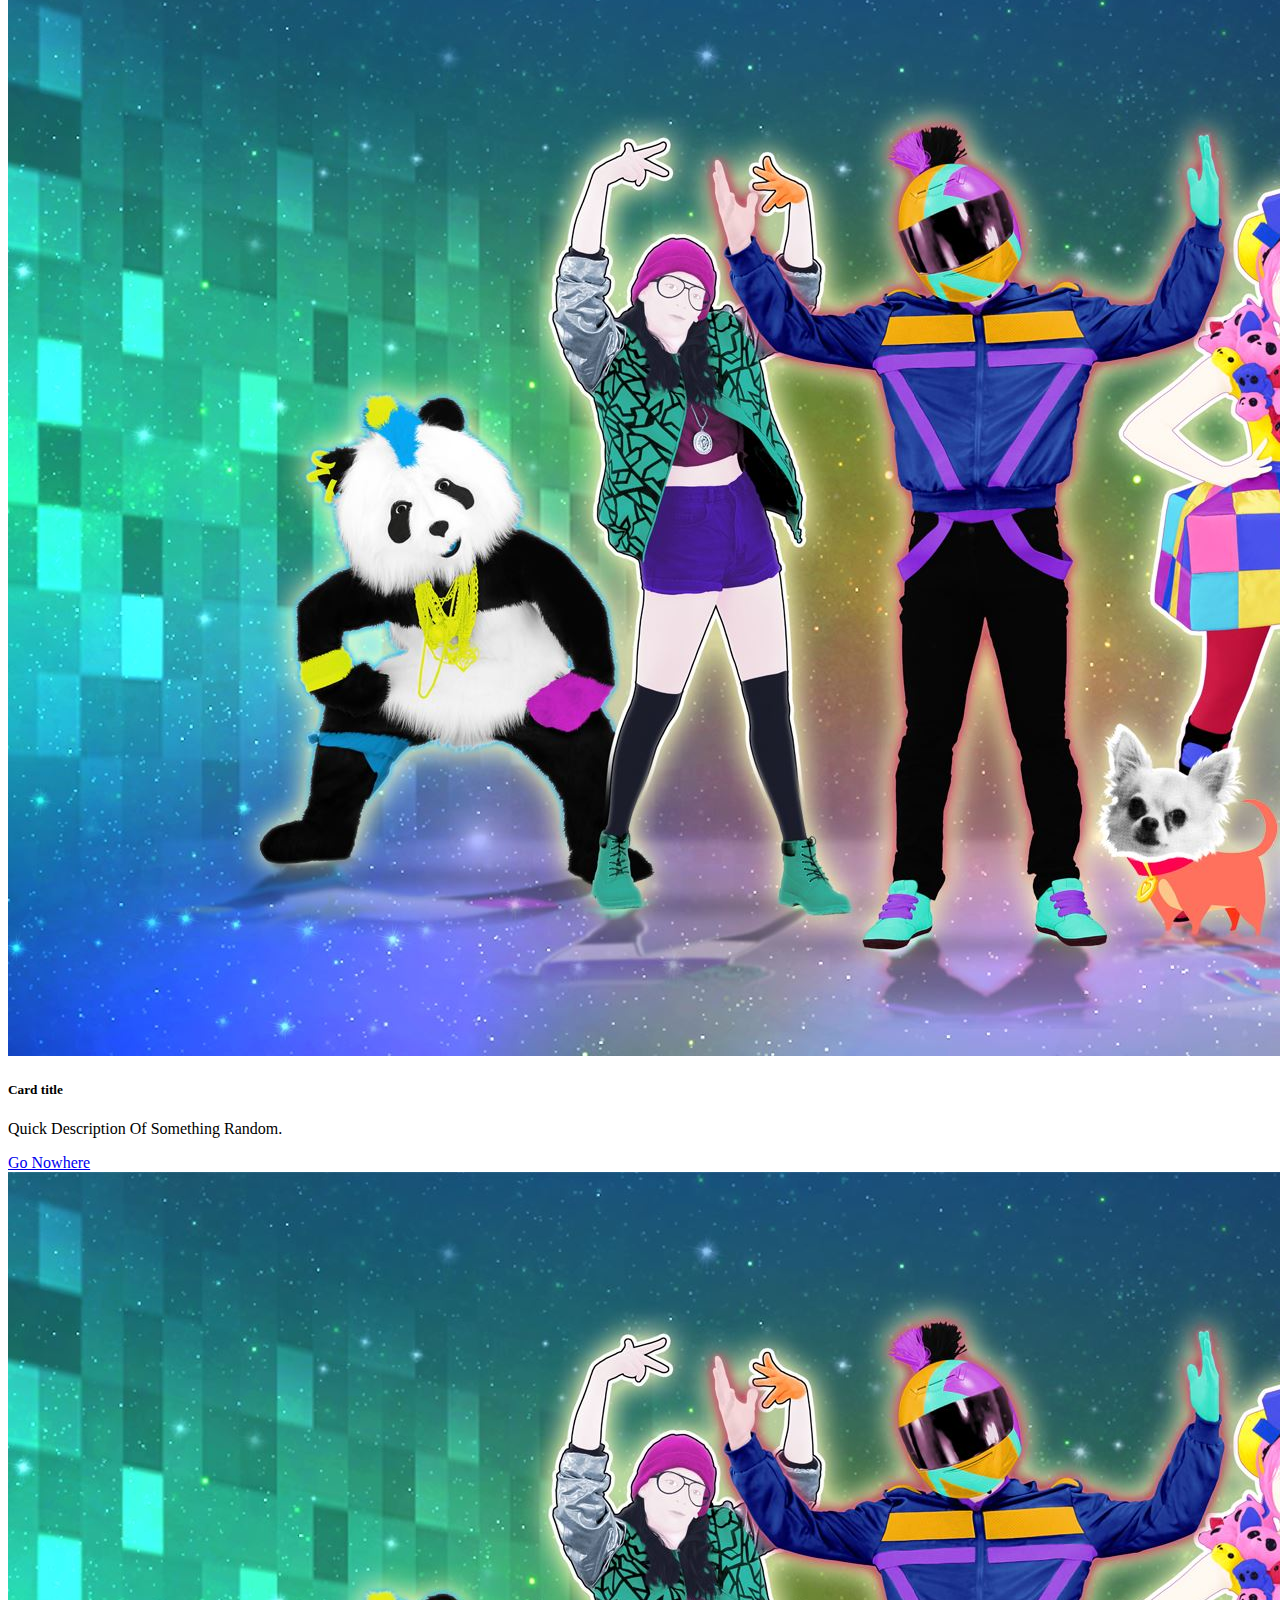
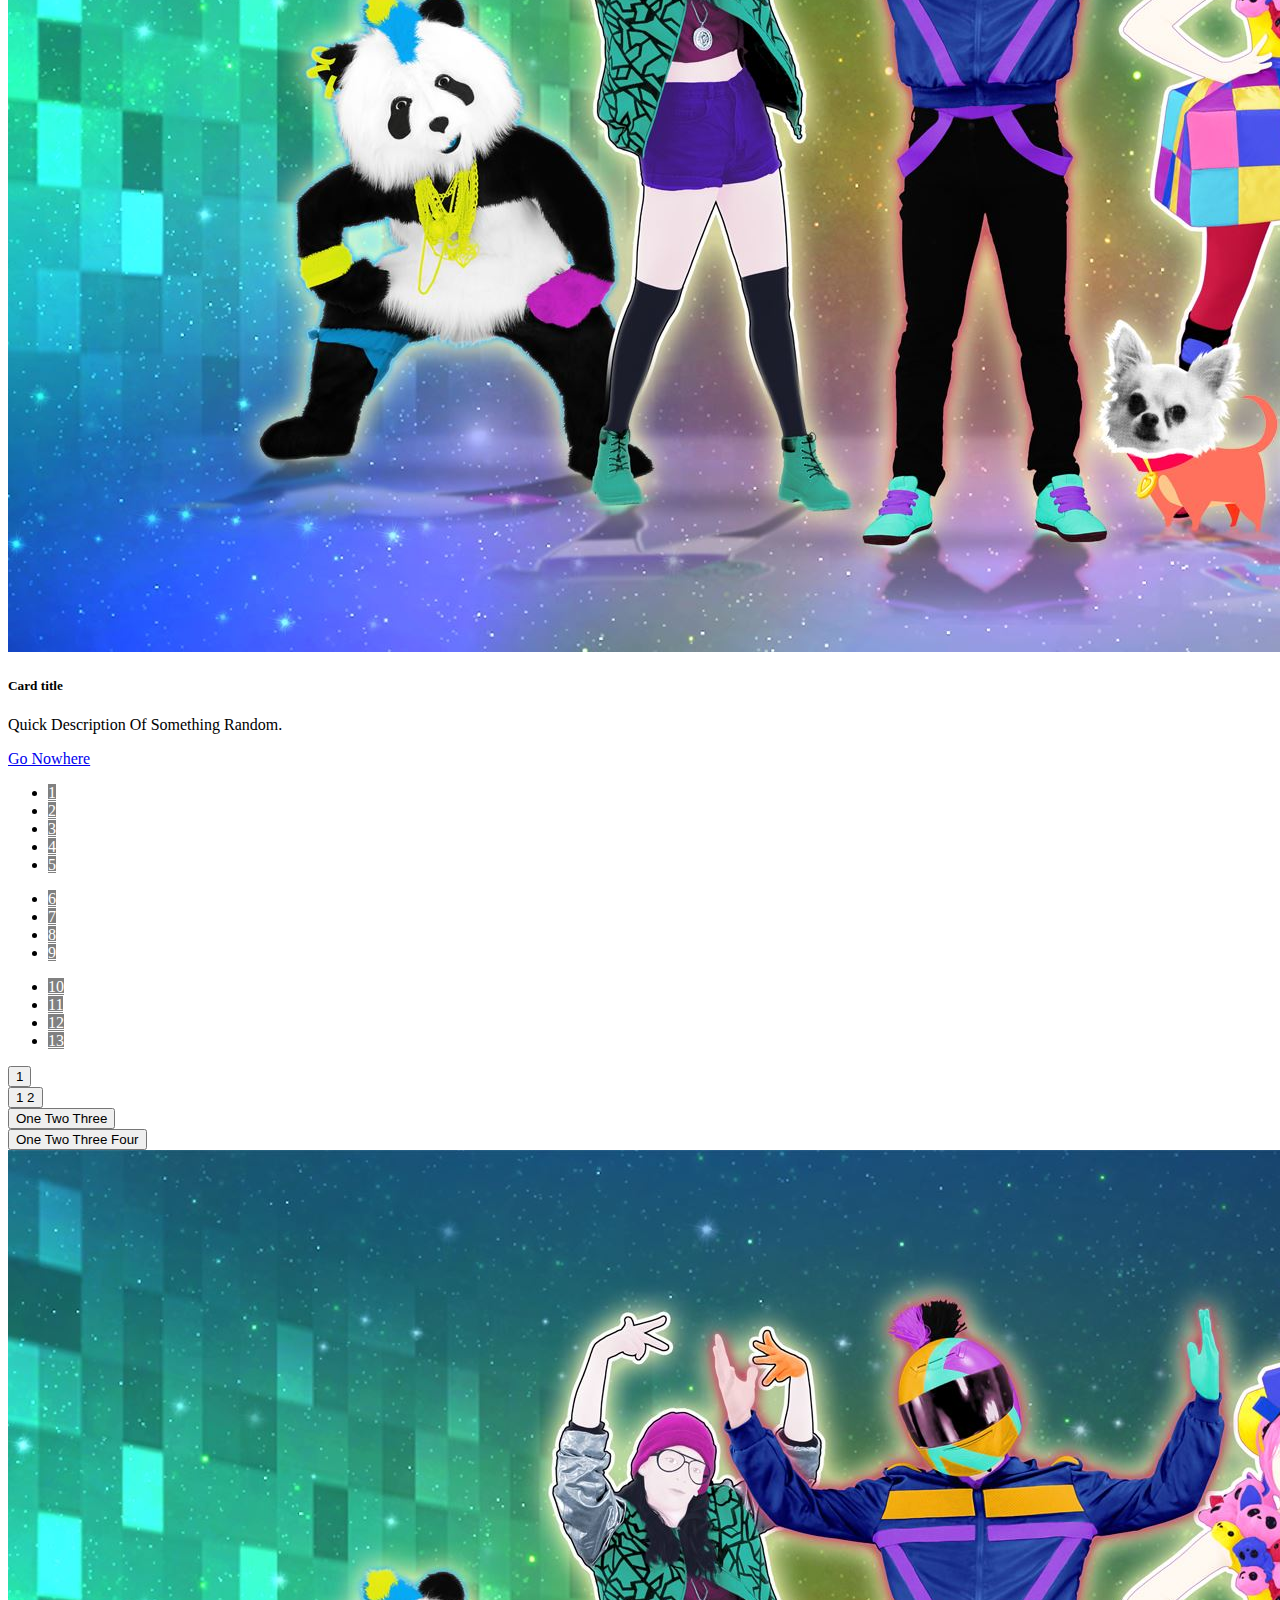
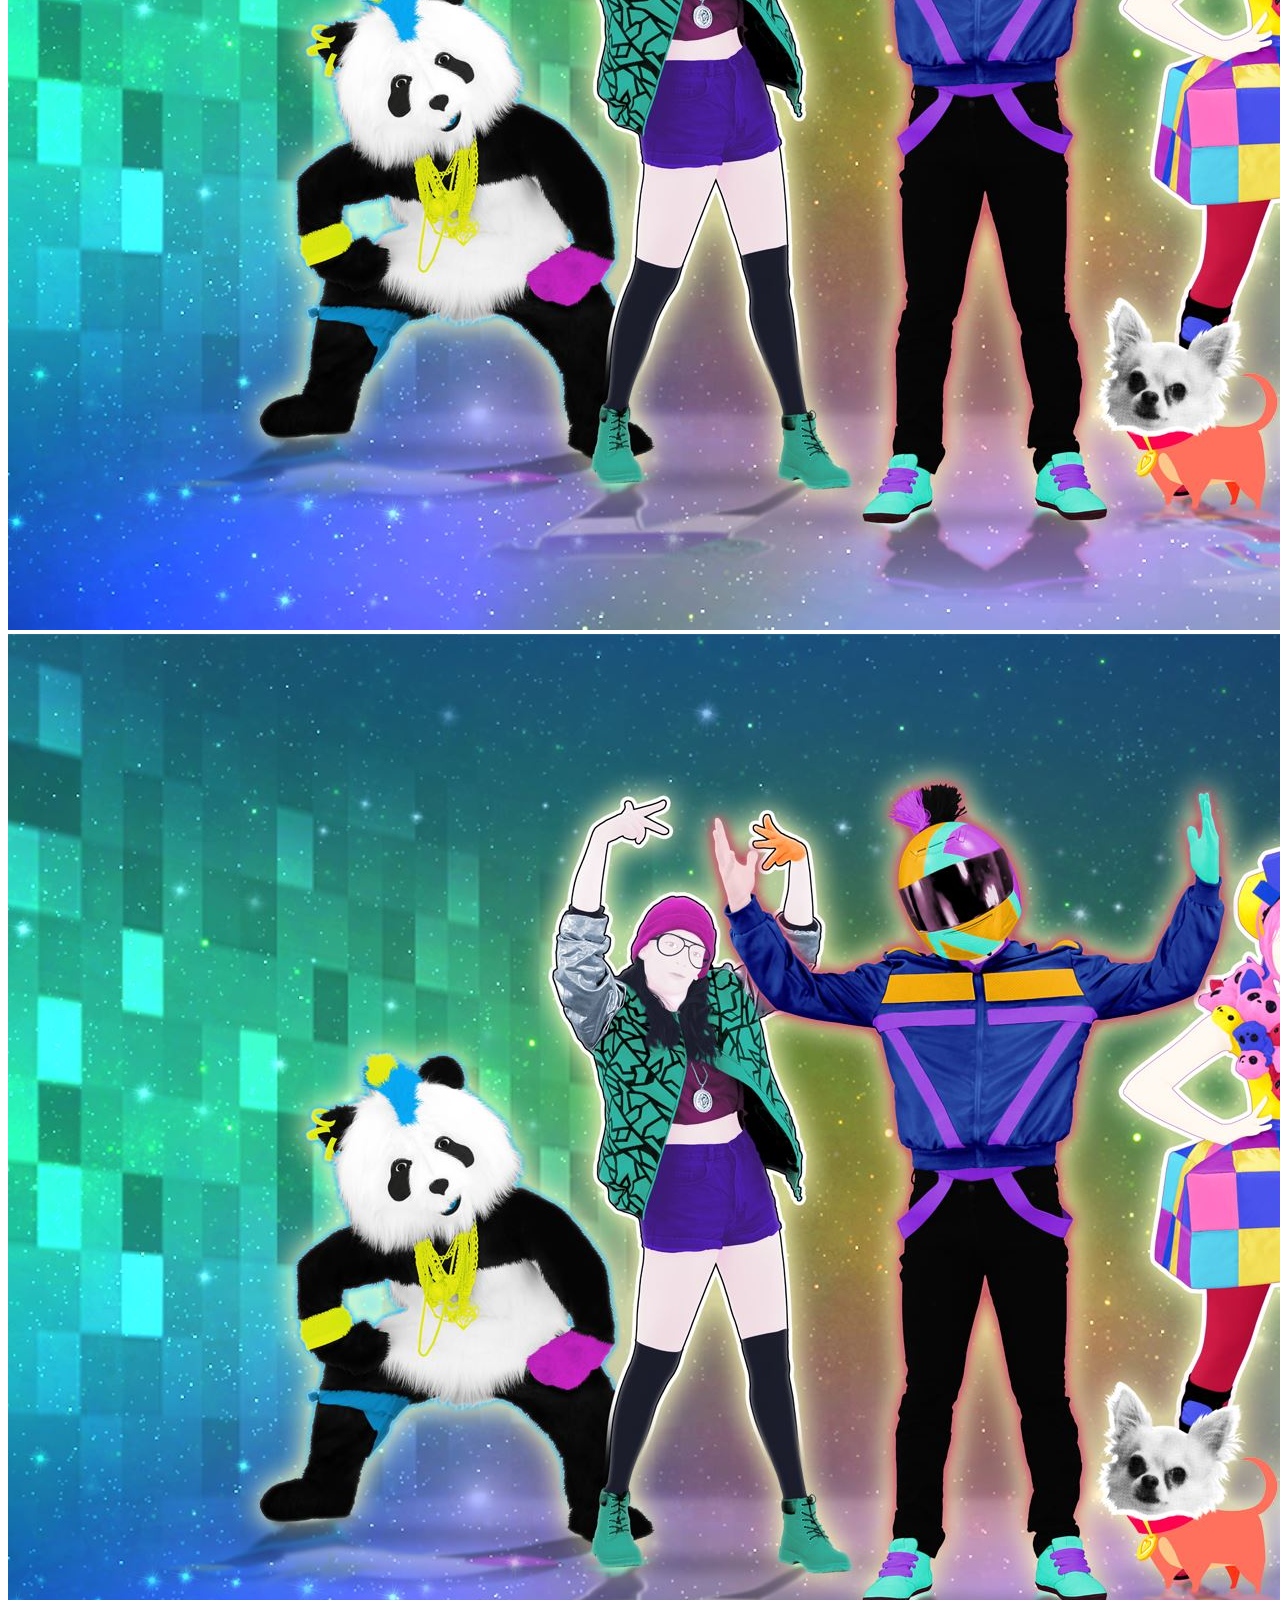
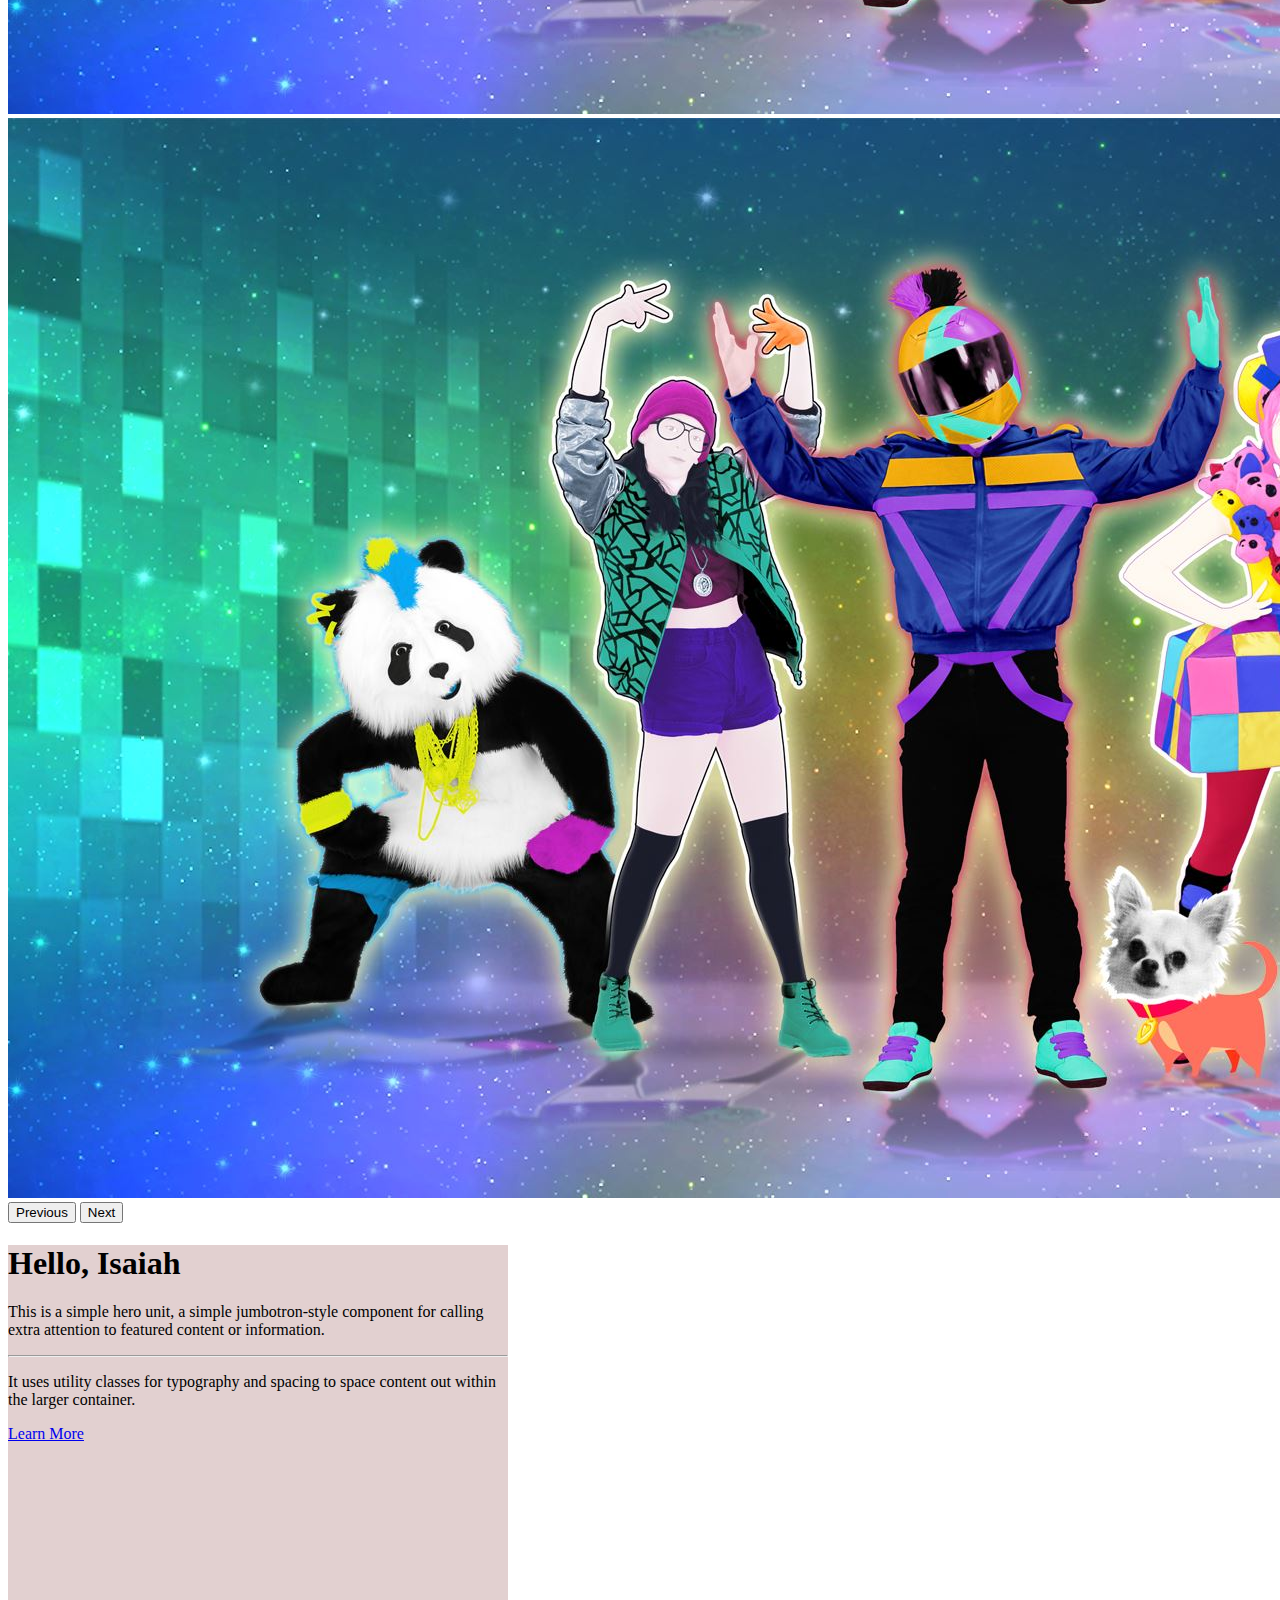
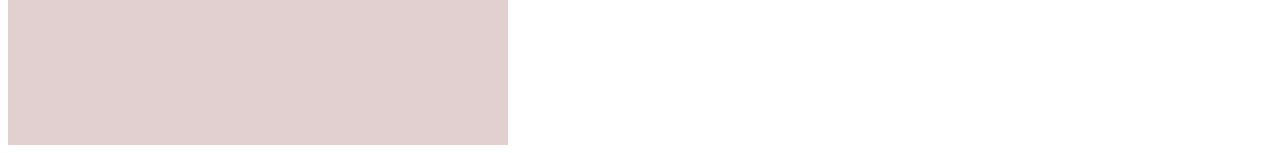
<file: pages/profile.html>
<!DOCTYPE html>
<html lang="en">
  <head>
    <meta charset="utf-8" />
    <meta name="viewport" content="width=device-width, initial-scale=1" />
    <title> Profile </title>
    <link rel="stylesheet" href="../Styles/Styles.css" />
    <link
      href="https://cdn.jsdelivr.net/npm/bootstrap@5.3.2/dist/css/bootstrap.min.css"
      rel="stylesheet"
      integrity="sha384-T3c6CoIi6uLrA9TneNEoa7RxnatzjcDSCmG1MXxSR1GAsXEV/Dwwykc2MPK8M2HN"
      crossorigin="anonymous"
    />
  </head>
  <body>
        <div class="row">
            <div class="d-flex justify-content-center">
            <div class="col-4 d-flex justify-content-center align-items-center titleHeader">
                <h1>Bootstrap Mini Quiz</h1>
            </div>
        </div>
    </div>

    <ul class="nav nav-tabs">
      <li class="nav-item">
        <a class="nav-link" href="../index.html"> Home </a>
      </li>
      <li class="nav-item">
        <a class="nav-link active" aria-current="page" href="../pages/profile.html"> Profile </a>
      </li>
      <li class="nav-item">
        <a class="nav-link" href="../pages/contact.html"> Contact </a>
      </li>
    </ul>

    <div class="container-fluid">
      <div class="row">
        <div class="col border border-black">
          Home Lorem Ipsum is simply dummy text of the printing and typesetting industry. Lorem Ipsum has been the industry's standard dummy text ever since the 1500s, when an unknown printer took a galley of type and scrambled it to make a type specimen book. It has survived not only five centuries, but also the leap into electronic typesetting, remaining essentially unchanged. It was popularised in the 1960s with the release of Letraset sheets containing Lorem Ipsum passages, and more recently with desktop publishing software like Aldus PageMaker including versions of Lorem Ipsum.
        </div>
      </div>
    </div>

    <div class="container-fluid d-flex justify-content-evenly mt-5">
      <div class="row">
        <div class="col mx-5">
          <div class="card" style="width: 18rem;">
            <img src="../Assets/JustDance.jpeg" class="card-img-top" alt="...">
            <div class="card-body">
              <h5 class="card-title">Card title</h5>
              <p class="card-text"> Quick Description Of Something Random. </p>
              <a href="#" class="btn btn-primary"> Go Nowhere </a>
            </div>
          </div>
        </div>
        <div class="col mx-5">
          <div class="card" style="width: 18rem;">
            <img src="../Assets/JustDance.jpeg" class="card-img-top" alt="...">
            <div class="card-body">
              <h5 class="card-title">Card title</h5>
              <p class="card-text"> Quick Description Of Something Random. </p>
              <a href="#" class="btn btn-primary"> Go Nowhere </a>
            </div>
          </div>
        </div>
        <div class="col mx-5">
          <div class="card" style="width: 18rem;">
            <img src="../Assets/JustDance.jpeg" class="card-img-top" alt="...">
            <div class="card-body">
              <h5 class="card-title">Card title</h5>
              <p class="card-text"> Quick Description Of Something Random. </p>
              <a href="#" class="btn btn-primary"> Go Nowhere </a>
            </div>
          </div>
        </div>
      </div>
    </div>

    <div class="container mt-5 d-flex- justify-content-around">
      <div class="row">
        <div class="col">
          <nav aria-label="Page navigation example">
          <ul class="pagination">
            <li class="page-item"><a class="page-link" href="#">1</a></li>
            <li class="page-item"><a class="page-link" href="#">2</a></li>
            <li class="page-item"><a class="page-link" href="#">3</a></li>
            <li class="page-item"><a class="page-link" href="#">4</a></li>
            <li class="page-item"><a class="page-link" href="#">5</a></li>
          </ul>
        </nav>
          <nav aria-label="Page navigation example">
            <ul class="pagination">
              <li class="page-item"><a class="page-link" href="#">6</a></li>
              <li class="page-item"><a class="page-link" href="#">7</a></li>
              <li class="page-item"><a class="page-link" href="#">8</a></li>
              <li class="page-item"><a class="page-link" href="#">9</a></li>
            </ul>
          </nav>
        </div>
          <nav aria-label="Page navigation example">
            <ul class="pagination">
              <li class="page-item"><a class="page-link" href="#">10</a></li>
              <li class="page-item"><a class="page-link" href="#">11</a></li>
              <li class="page-item"><a class="page-link" href="#">12</a></li>
              <li class="page-item"><a class="page-link" href="#">13</a></li>
            </ul>
          </nav>
        </div>
        <div class="col">
          <div class="d-grid gap-2 col-6 mx-auto pb-2">
            <button class="btn btn-primary text-black" type="button"> 1 </button>
          </div>
          
          <div class="d-grid gap-2 col-6 mx-auto pb-2">
            <button class="btn btn-danger text-black" type="button"> 1 2</button>
          </div>

          <div class="d-grid gap-2 col-6 mx-auto pb-2">
            <button class="btn btn-success text-black" type="button"> One Two Three </button>
          </div>

          <div class="d-grid gap-2 col-6 mx-auto pb-2">
            <button class="btn btn-info text-black" type="button"> One Two Three Four </button>
          </div>
          </div>
        </div>
      </div>
    </div>

    <div class="container mt-5">
      <div class="row">
        <div class="col">
          <div id="carouselExampleAutoplaying" class="carousel slide" data-bs-ride="carousel">
            <div class="carousel-inner">
              <div class="carousel-item active">
                <img src="../Assets/JustDance.jpeg" class="d-block w-100" alt="...">
              </div>
              <div class="carousel-item">
                <img src="../Assets/JustDance.jpeg" class="d-block w-100" alt="...">
              </div>
              <div class="carousel-item">
                <img src="../Assets/JustDance.jpeg" class="d-block w-100" alt="...">
              </div>
            </div>
            <button class="carousel-control-prev" type="button" data-bs-target="#carouselExampleAutoplaying" data-bs-slide="prev">
              <span class="carousel-control-prev-icon" aria-hidden="true"></span>
              <span class="visually-hidden">Previous</span>
            </button>
            <button class="carousel-control-next" type="button" data-bs-target="#carouselExampleAutoplaying" data-bs-slide="next">
              <span class="carousel-control-next-icon" aria-hidden="true"></span>
              <span class="visually-hidden">Next</span>
            </button>
          </div>
        </div>
        <div class="col ps-5">

          <div class="card card-container rounded-0" style="width: 18rem;">
            <div class="card-body">
              <h1 class="card-title pb-5"> Hello, Isaiah </h1>
              <p class="card-text"> This is a simple hero unit, a simple jumbotron-style component for calling extra attention to featured content or information. </p>
            </div>
            <hr>
            <div class="card-body">
              <p> 
                It uses utility classes for typography and spacing to space content out within the larger container.
              </p>
              <a href="#" class="btn btn-primary rounded-0"> Learn More </a>
            </div>
          </div>

        </div>
      </div>
    </div>


    <script
      src="https://cdn.jsdelivr.net/npm/bootstrap@5.3.2/dist/js/bootstrap.bundle.min.js"
      integrity="sha384-C6RzsynM9kWDrMNeT87bh95OGNyZPhcTNXj1NW7RuBCsyN/o0jlpcV8Qyq46cDfL"
      crossorigin="anonymous"
      ></script>
    </body>
</html>
</file>
<file: Styles/Styles.css>
.DivColor{
    background-color: blueviolet;
}

.titleHeader{
    height: 200px;
    background-color: #D9D9D9;
}

.pagination .page-link {
    background: gray !important;
    color: white;
}

.card-container {
    width: 500px !important;
    height: 500px;
    background-color: #E2D0D0 !important;
}
</file>
